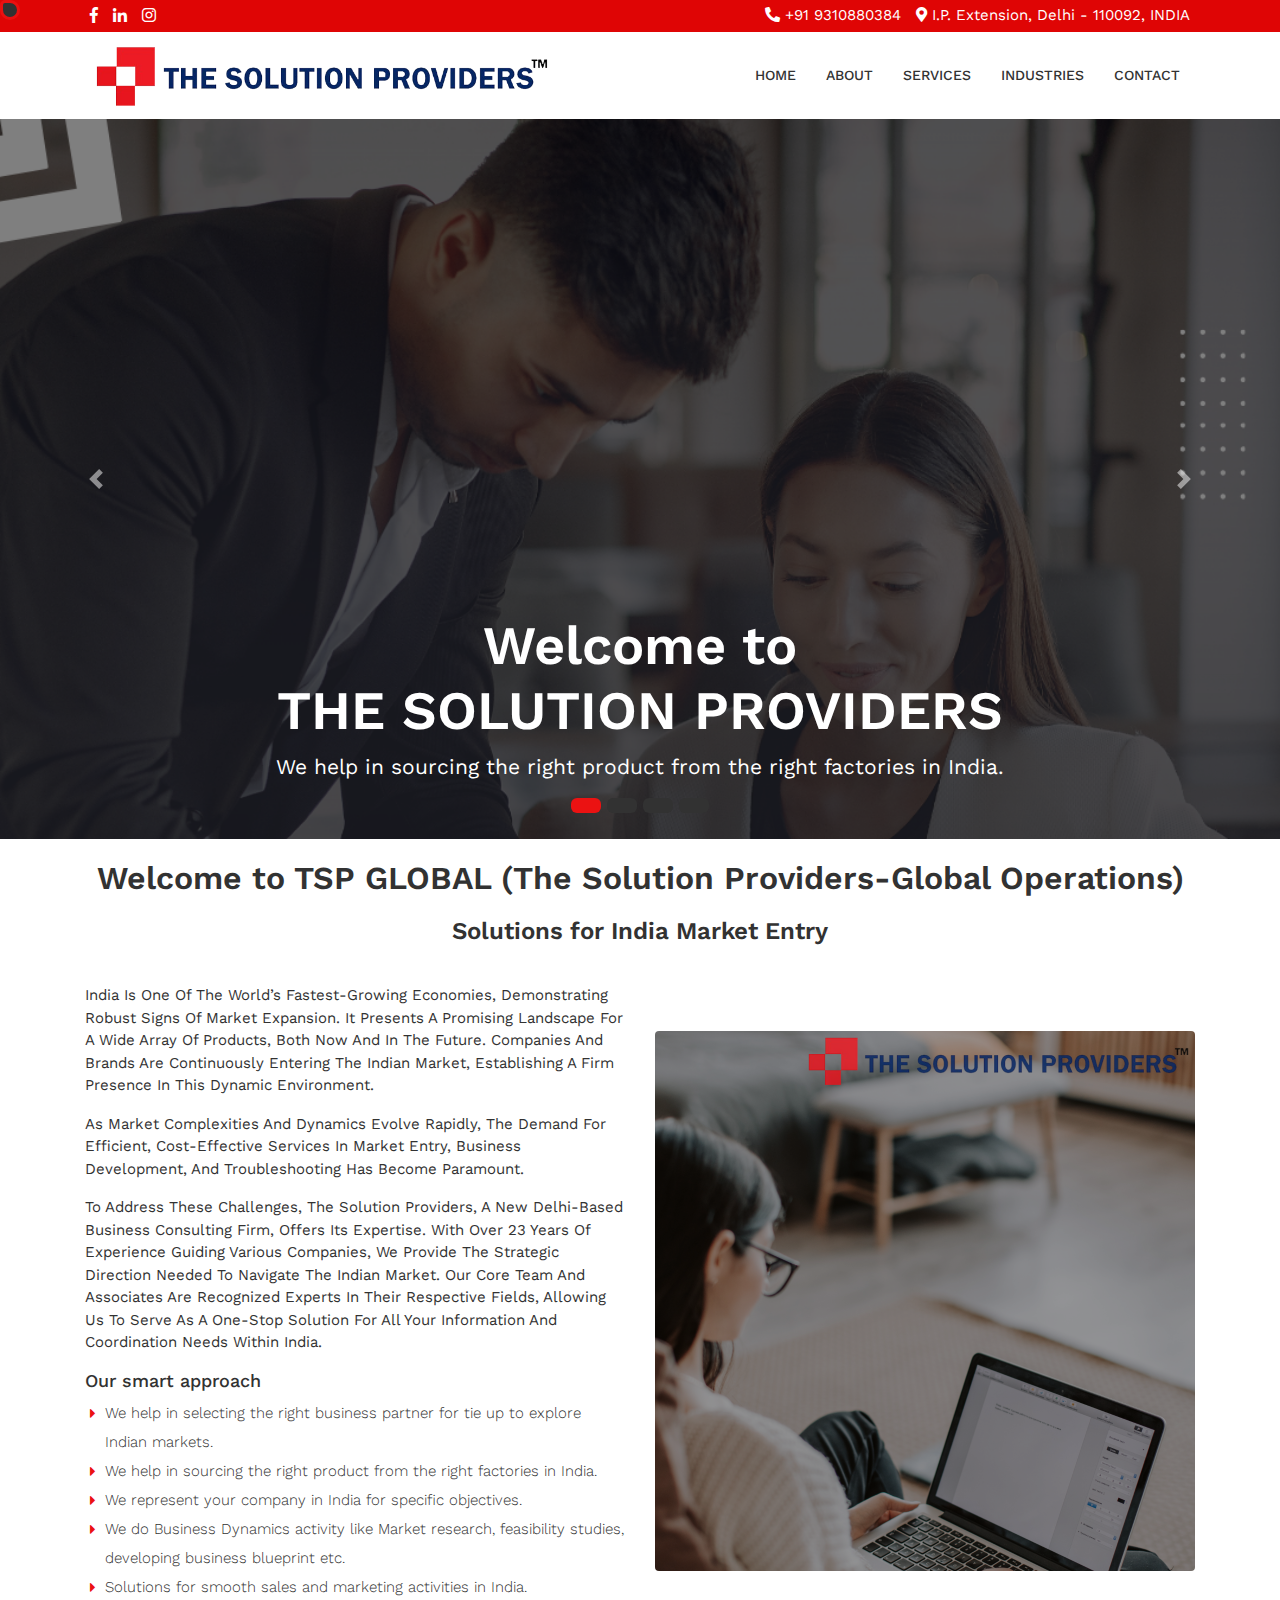
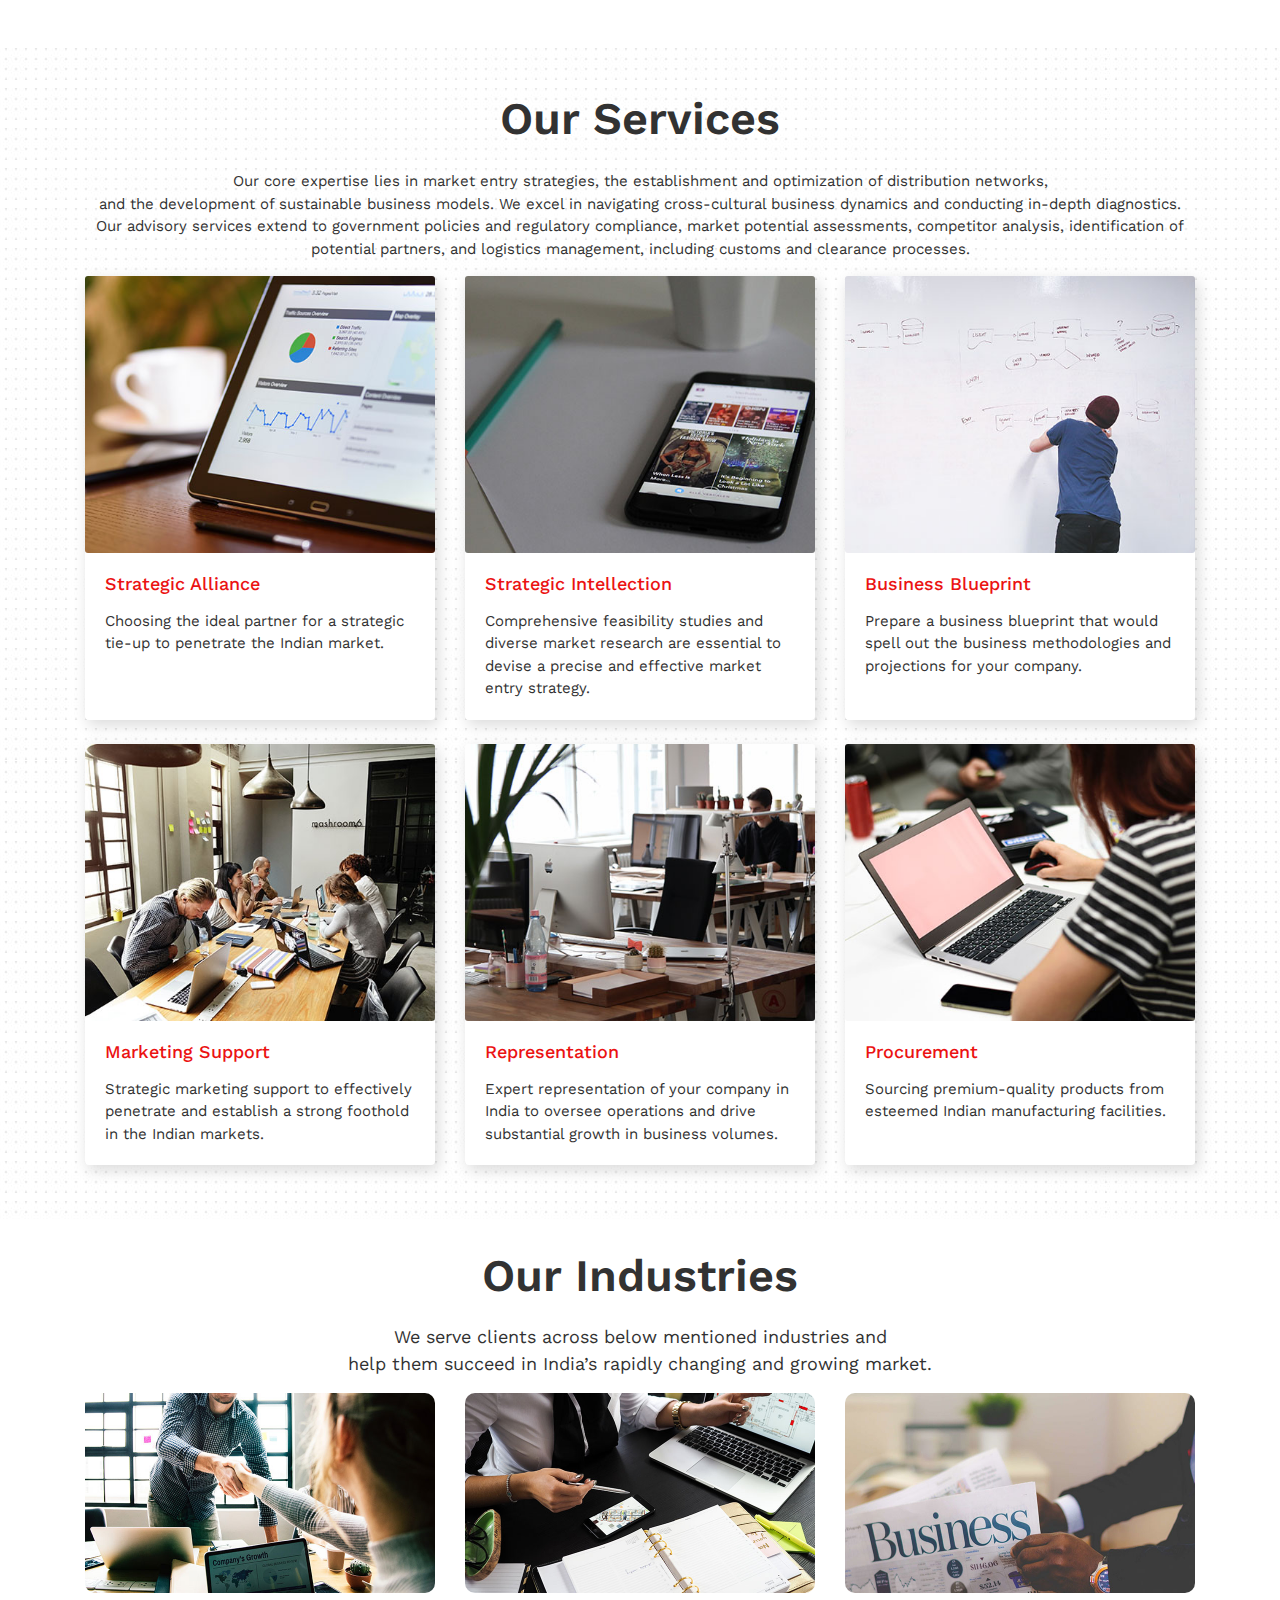
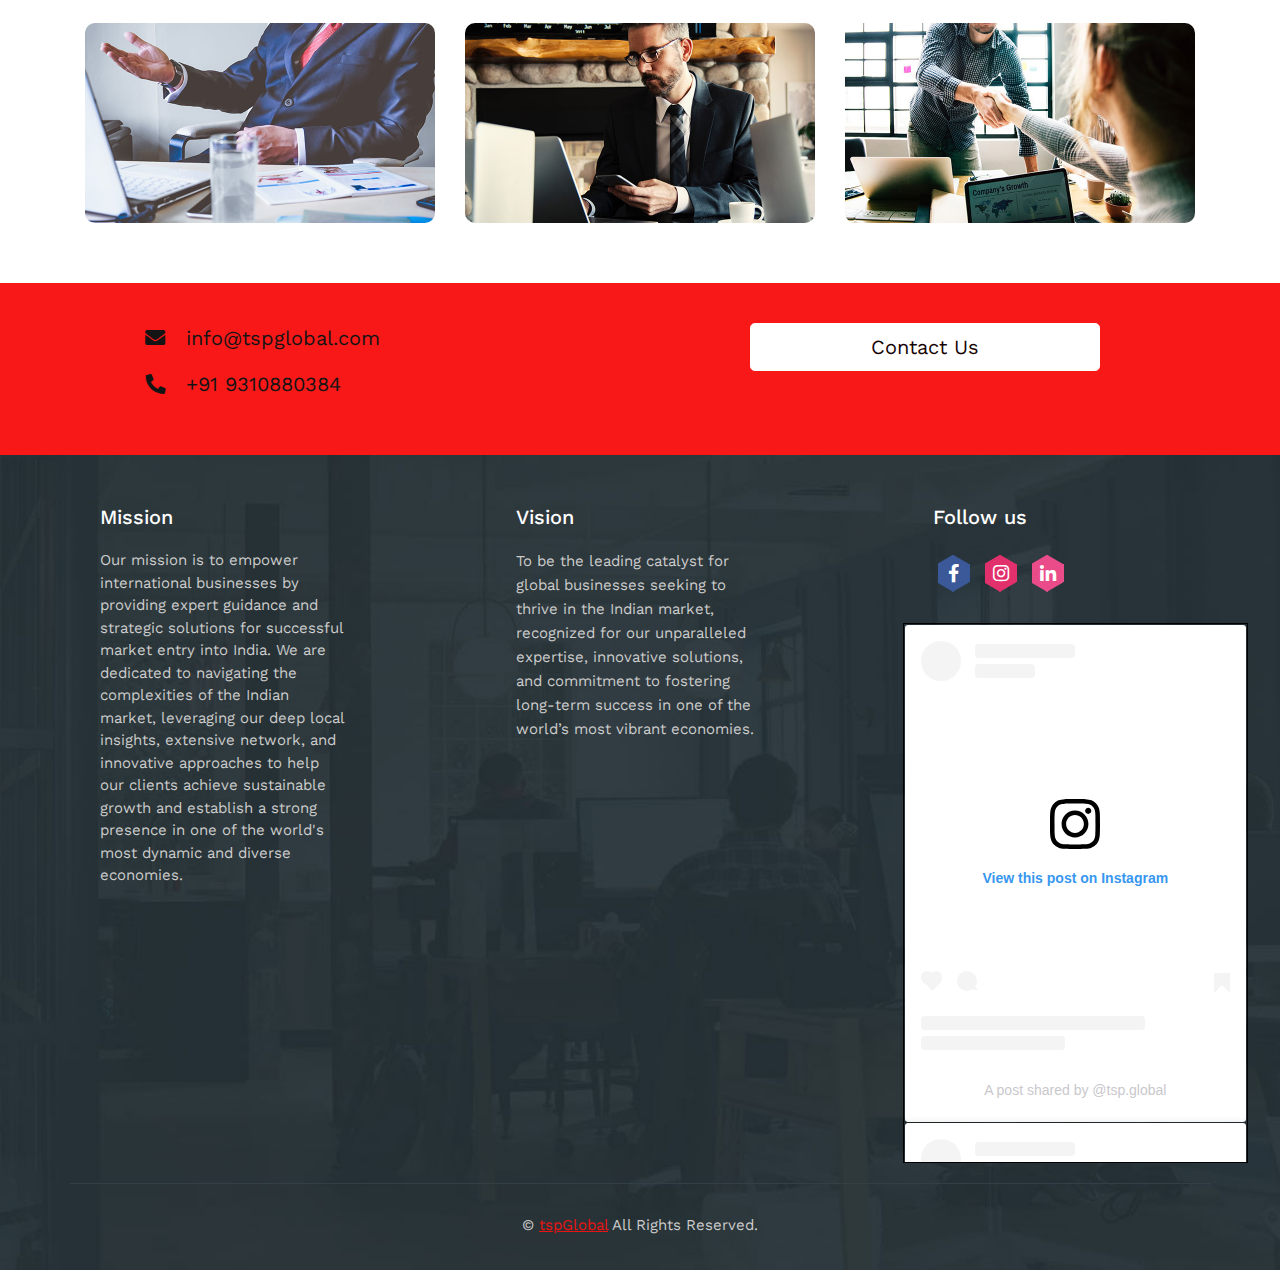
<file: index.html>
<!DOCTYPE html>
<html lang="en">

<head>
	<meta charset="utf-8">
	<meta name="viewport" content="width=device-width, initial-scale=1, shrink-to-fit=no">
	<title> tspglobal </title>
	<link rel="icon" type="image/png" href="images\Logo 1.png">
	<link href="vendor/bootstrap/js/bootstrap.min.css" rel="stylesheet">
	<!-- Fontawesome CSS -->
	<link href="css/all.css" rel="stylesheet">
	<!-- Owl Carousel CSS -->
	<link href="css/owl.carousel.min.css" rel="stylesheet">
	<!-- Owl Carousel CSS -->
	<link href="css/style.css" rel="stylesheet">
</head>

<body>
	<div class="wrapper-main">
		<!-- Top Bar -->
		<div class="top-bar">
			<div class="container">
				<div class="row">
					<div class="col-lg-6">
						<div class="social-media">
							<ul>
								<li><a target="_blank" href="https://www.facebook.com/tspglobal"><i
											class="fab fa-facebook-f"></i></a></li>
								<li><a target="_blank"
										href="https://www.linkedin.com/in/deepak-khandelwal-?utm_source=share&utm_campaign=share_via&utm_content=profile&utm_medium=ios_app"><i
											class="fab fa-linkedin-in"></i></a></li>
								<li><a target="_blank" href="https://www.instagram.com/tsp.global"><i
											class="fab fa-instagram"></i></a></li>
							</ul>
						</div>
					</div>
					<div class="col-lg-6">
						<div class="contact-details">
							<ul>
								<li><i class="fas fa-phone fa-rotate-90"></i> +91 9310880384</li>
								<li><i class="fas fa-map-marker-alt"></i> I.P. Extension, Delhi - 110092, INDIA</li>
							</ul>
						</div>
					</div>
				</div>
			</div>
		</div>
		<!-- Navigation -->
		<nav class="navbar navbar-expand-lg navbar-dark bg-light top-nav">
			<div class="container">
				<a class="navbar-brand" href="index.html">
					<img width="470px" src="logo1-removebg-preview.png" alt="logo" />
				</a>
				<button class="navbar-toggler navbar-toggler-right" type="button" data-toggle="collapse"
					data-target="#navbarResponsive" aria-controls="navbarResponsive" aria-expanded="false"
					aria-label="Toggle navigation">
					<span class="fas fa-bars"></span>
				</button>
				<div class="collapse navbar-collapse" id="navbarResponsive">
					<ul class="navbar-nav ml-auto">
						<li class="nav-item">
							<a class="nav-link" href="index.html">Home</a>
						</li>
						<li class="nav-item">
							<a class="nav-link" href="#about">About</a>
						</li>
						<li class="nav-item">
							<a class="nav-link" href="#services">Services</a>
						</li>
						<li class="nav-item dropdown">
							<a class="nav-link" href="#portfolio">Industries</a>
						</li>
						<li class="nav-item">
							<a class="nav-link" href="#contact">Contact</a>
						</li>
					</ul>
				</div>
			</div>
		</nav>

		<header class="slider-main">
			<div id="carouselExampleIndicators" class="carousel slide carousel-fade" data-ride="carousel">
				<ol class="carousel-indicators">
					<li data-target="#carouselExampleIndicators" data-slide-to="0" class="active"></li>
					<li data-target="#carouselExampleIndicators" data-slide-to="1"></li>
					<li data-target="#carouselExampleIndicators" data-slide-to="2"></li>
					<li data-target="#carouselExampleIndicators" data-slide-to="3"></li>
				</ol>
				<div class="carousel-inner" role="listbox">
					<!-- Slide One - Set the background image for this slide in the line below -->
					<div class="carousel-item active" style="background-image: url('1.png')">
						<div class="carousel-caption d-md-block">
							<h3>Welcome to <br>THE SOLUTION PROVIDERS</h3>
							<p>We help in sourcing the right product from the right factories in India.</p>
						</div>
					</div>
					<!-- Slide Two - Set the background image for this slide in the line below -->
					<div class="carousel-item"
						style="background-image: url('good business social media template (1).png')">
						<div class="carousel-caption d-md-block">
							<h3>Welcome to <br>THE SOLUTION PROVIDERS</h3>
							<p>We help in selecting the right business partner /importer for tie up to explore Indian
								markets.</p>
						</div>
					</div>
					<div class="carousel-item" style="background-image: url('./images/sales.jpg')">
						<div class="carousel-caption d-md-block">
							<h3>Welcome to <br>THE SOLUTION PROVIDERS</h3>
							<p>Solutions for smooth sales and marketing activities in India.</p>
						</div>
					</div>
					<!-- Slide Three - Set the background image for this slide in the line below -->
					<div class="carousel-item" style="background-image: url('images/slider-03.jpg') ">
						<div class="carousel-caption d-md-block">
							<h3>Welcome to <br>THE SOLUTION PROVIDERS</h3>
							<p>We represent your company in India for specific objectives.</p>
						</div>
					</div>
				</div>
				<a class="carousel-control-prev" href="#carouselExampleIndicators" role="button" data-slide="prev">
					<span class="carousel-control-prev-icon" aria-hidden="true"></span>
					<span class="sr-only">Previous</span>
				</a>
				<a class="carousel-control-next" href="#carouselExampleIndicators" role="button" data-slide="next">
					<span class="carousel-control-next-icon" aria-hidden="true"></span>
					<span class="sr-only">Next</span>
				</a>
			</div>
		</header>

		<!-- Page Content -->
		<div class="container" id="about">
			<!-- About Section -->
			<div class="heading-center">
							<h2>Welcome to TSP GLOBAL (The Solution Providers-Global Operations) </h2>
							<h4>Solutions for India Market Entry</h4>
						</div>
			<div class="about-main">
				<div class="row">
					<div class="col-lg-6">
						<p>India is one of the world’s fastest-growing economies, demonstrating robust signs of market
							expansion. It presents a promising landscape for a wide array of products, both now and in
							the future. Companies and brands are continuously entering the Indian market, establishing a
							firm presence in this dynamic environment.</p>
						<p>As market complexities and dynamics evolve rapidly, the demand for efficient, cost-effective
							services in market entry, business development, and troubleshooting has become paramount.
						</p>
						<p>To address these challenges, The Solution Providers, a New Delhi-based business consulting
							firm, offers its expertise. With over 23 years of experience guiding various companies, we
							provide the strategic direction needed to navigate the Indian market. Our core team and
							associates are recognized experts in their respective fields, allowing us to serve as a
							one-stop solution for all your information and coordination needs within India.</p>
						<h5>Our smart approach</h5>
						<ul>
							<li>We help in selecting the right business partner for tie up to explore Indian markets.
							</li>
							<li>We help in sourcing the right product from the right factories in India.</li>
							<li>We represent your company in India for specific objectives.</li>
							<li>We do Business Dynamics activity like Market research, feasibility studies, developing
								business blueprint etc.</li>
							<li>Solutions for smooth sales and marketing activities in India.</li>
						</ul>
					</div>
					<div class="col-lg-6 d-flex flex-column justify-content-center">
						<img class="img-fluid rounded" src="aboutsection.png" alt="" />
					</div>
				</div>
				<!-- /.row -->
			</div>
		</div>
		<div class="services-bar" id="services">
			<div class="container">
				<h1 class="py-4">Our Services </h1>
				<p style="text-align: center;">Our core expertise lies in market entry strategies, the establishment and
					optimization of distribution networks,<br> and the development of sustainable business models. We
					excel in navigating cross-cultural business dynamics and conducting in-depth diagnostics.<br> Our
					advisory services extend to government policies and regulatory compliance, market potential
					assessments, competitor analysis, identification of potential partners, and logistics management,
					including customs and clearance processes.</p>
				<!-- Services Section -->
				<div class="row">
					<div class="col-lg-4 mb-4">
						<div class="card h-100">
							<div class="card-img">
								<img class="img-fluid" src="images/services-img-01.jpg" alt="" />
							</div>
							<div class="card-body">
								<h4 class="card-header"> Strategic Alliance </h4>
								<p class="card-text">Choosing the ideal partner for a strategic tie-up to penetrate the
									Indian market.</p>
							</div>
						</div>
					</div>
					<div class="col-lg-4 mb-4">
						<div class="card h-100">
							<div class="card-img">
								<img class="img-fluid" src="images/services-img-02.jpg" alt="" />
							</div>
							<div class="card-body">
								<h4 class="card-header"> Strategic Intellection </h4>
								<p class="card-text">Comprehensive feasibility studies and diverse market research are
									essential to devise a precise and effective market entry strategy.</p>
							</div>
						</div>
					</div>
					<div class="col-lg-4 mb-4">
						<div class="card h-100">
							<div class="card-img">
								<img class="img-fluid" src="images/services-img-03.jpg" alt="" />
							</div>
							<div class="card-body">
								<h4 class="card-header"> Business Blueprint </h4>
								<p class="card-text">Prepare a business blueprint that would spell out the business
									methodologies and projections for your company.</p>
							</div>
						</div>
					</div>
					<div class="col-lg-4 mb-4">
						<div class="card h-100">
							<div class="card-img">
								<img class="img-fluid" src="images/services-img-04.jpg" alt="" />
							</div>
							<div class="card-body">
								<h4 class="card-header">Marketing Support</h4>
								<p class="card-text">Strategic marketing support to effectively penetrate and establish
									a strong foothold in the Indian markets.</p>
							</div>
						</div>
					</div>
					<div class="col-lg-4 mb-4">
						<div class="card h-100">
							<div class="card-img">
								<img class="img-fluid" src="images/services-img-05.jpg" alt="" />
							</div>
							<div class="card-body">
								<h4 class="card-header"> Representation </h4>
								<p class="card-text">Expert representation of your company in India to oversee
									operations and drive substantial growth in business volumes.</p>
							</div>
						</div>
					</div>
					<div class="col-lg-4 mb-4">
						<div class="card h-100">
							<div class="card-img">
								<img class="img-fluid" src="images/services-img-06.jpg" alt="" />
							</div>
							<div class="card-body">
								<h4 class="card-header"> Procurement </h4>
								<p class="card-text">Sourcing premium-quality products from esteemed Indian
									manufacturing facilities.</p>
							</div>
						</div>
					</div>
				</div>
				<!-- /.row -->
			</div>
		</div>
		<section id="portfolio">
			<div class="container">
				<!-- Portfolio Section -->
				<div class="portfolio-main">
					<h2>Our Industries</h2>
					<p style="text-align: center; font-size:larger">We serve clients across below mentioned industries
						and <br> help them succeed in India’s rapidly changing and growing market.</p>
					<div id="projects" class="projects-main row">
						<div class="col-lg-4 col-sm-6 pro-item portfolio-item financial">
							<div class="card h-100">
								<div class="card-img">
									<a>
										<img class="card-img-top" src="images/portfolio-img-01.jpg" alt="" />
										<div class="overlay"><i class="fas fa-arrows-alt"></i></div>
									</a>
								</div>
								<div class="card-body">
									<h4 class="card-title">
										<a href="#">Retail and Consumer Goods</a>
									</h4>
								</div>
							</div>
						</div>
						<div class="col-lg-4 col-sm-6 pro-item portfolio-item business academic">
							<div class="card h-100">
								<div class="card-img">
									<a>
										<img class="card-img-top" src="images/portfolio-img-02.jpg" alt="" />
										<div class="overlay"><i class="fas fa-arrows-alt"></i></div>
									</a>
								</div>
								<div class="card-body">
									<h4 class="card-title">
										<a href="#">Manufacturing and Industrial Goods</a>
									</h4>
								</div>
							</div>
						</div>
						<div class="col-lg-4 col-sm-6 pro-item portfolio-item travel">
							<div class="card h-100">
								<div class="card-img">
									<a>
										<img class="card-img-top" src="images/portfolio-img-03.jpg" alt="" />
										<div class="overlay"><i class="fas fa-arrows-alt"></i></div>
									</a>
								</div>
								<div class="card-body">
									<h4 class="card-title">
										<a href="#">Healthcare and Pharmaceuticals</a>
									</h4>
								</div>
							</div>
						</div>
						<div class="col-lg-4 col-sm-6 pro-item portfolio-item business">
							<div class="card h-100">
								<div class="card-img">
									<a>
										<img class="card-img-top" src="images/portfolio-img-04.jpg" alt="" />
										<div class="overlay"><i class="fas fa-arrows-alt"></i></div>
									</a>
								</div>
								<div class="card-body">
									<h4 class="card-title">
										<a href="#">Education and Training</a>
									</h4>
								</div>
							</div>
						</div>
						<div class="col-lg-4 col-sm-6 pro-item portfolio-item travel">
							<div class="card h-100">
								<div class="card-img">
									<a>
										<img class="card-img-top" src="images/portfolio-img-05.jpg" alt="" />
										<div class="overlay"><i class="fas fa-arrows-alt"></i></div>
									</a>
								</div>
								<div class="card-body">
									<h4 class="card-title">
										<a href="#">Technology and Software</a>
									</h4>
								</div>
							</div>
						</div>
						<div class="col-lg-4 col-sm-6 pro-item portfolio-item financial academic">
							<div class="card h-100">
								<div class="card-img">
									<a>
										<img class="card-img-top" src="images/portfolio-img-01.jpg" alt="" />
										<div class="overlay"><i class="fas fa-arrows-alt"></i></div>
									</a>
								</div>
								<div class="card-body">
									<h4 class="card-title">
										<a href="#">Agricultural and Food Processing</a>
									</h4>
								</div>
							</div>
						</div>
					</div>
					<!-- /.row -->
				</div>
			</div>
		</section>
		<!-- Contact Us -->
		<div class="touch-line" id="contact">
			<div class="container">
				<div class="row">
					<div class="col-md-7">
						<p><i class="fa fa-envelope" aria-hidden="true"></i> &nbsp; info@tspglobal.com</p>
						<p><i class="fas fa-phone fa-rotate-90"></i> &nbsp; +91 9310880384</p>
					</div>
					<div class="col-md-4">
						<a class="btn btn-lg btn-secondary btn-block" href="#"> Contact Us </a>
					</div>
				</div>
			</div>
		</div>

		<!-- /.container -->
		<!--footer starts from here-->
		<footer class="footer">
			<div class="container bottom_border">
				<div class="row" style="margin: 0; justify-content:space-between">
					<div class="col-lg-3 col-md-6 col-sm-6 col">
						<h5 class="headin5_amrc col_white_amrc pt2">Mission</h5>
						<!--headin5_amrc-->
						<p class="mb10">Our mission is to empower international businesses by providing expert guidance
							and strategic solutions for successful market entry into India. We are dedicated to
							navigating the complexities of the Indian market, leveraging our deep local insights,
							extensive network, and innovative approaches to help our clients achieve sustainable growth
							and establish a strong presence in one of the world's most dynamic and diverse economies.
						</p>
					</div>
					<div class="col-lg-3 col-md-6 col-sm-6 ">
						<div class="news-box">
							<h5 class="headin5_amrc col_white_amrc pt2">Vision</h5>
							<p>To be the leading catalyst for global businesses seeking to thrive in the Indian market,
								recognized for our unparalleled expertise, innovative solutions, and commitment to
								fostering long-term success in one of the world’s most vibrant economies.</p>
						</div>
					</div>
					<div class="col-lg-3 col-md-6 col-sm-6 col">
						<h5 class="headin5_amrc col_white_amrc pt2">Follow us</h5>
						<!--headin5_amrc ends here-->
						<ul class="footer-social">
							<li><a class="facebook hb-xs-margin" target="_blank"
									href="https://www.facebook.com/tspglobal"><span class="hb hb-xs spin hb-facebook"><i
											class="fab fa-facebook-f"></i></span></a></li>
							<li><a class="instagram hb-xs-margin" target="_blank"
									href="https://www.instagram.com/tsp.global"><span
										class="hb hb-xs spin hb-instagram"><i class="fab fa-instagram"></i></span></a>
							</li>
							<li><a class="dribbble hb-xs-margin" target="_blank"
									href="https://www.linkedin.com/in/deepak-khandelwal-?utm_source=share&utm_campaign=share_via&utm_content=profile&utm_medium=ios_app"><span
										class="hb hb-xs spin hb-dribbble"><i class="fab fa-linkedin-in"></i></span></a>
							</li>
						</ul>
						<!--footer_ul2_amrc ends here-->
						<div class="container-scroll">
							<div class="logo1">
								<blockquote class="instagram-media" data-instgrm-captioned
									data-instgrm-permalink="https://www.instagram.com/p/CYWP4HlOPSu/?utm_source=ig_embed&amp;utm_campaign=loading"
									data-instgrm-version="14"
									style=" background:#FFF; border:0; border-radius:3px; box-shadow:0 0 1px 0 rgba(0,0,0,0.5),0 1px 10px 0 rgba(0,0,0,0.15); margin: 1px; max-width:540px; min-width:326px; padding:0; width:99.375%; width:-webkit-calc(100% - 2px); width:calc(100% - 2px);">
									<div style="padding:16px;"> <a
											href="https://www.instagram.com/p/CYWP4HlOPSu/?utm_source=ig_embed&amp;utm_campaign=loading"
											style=" background:#FFFFFF; line-height:0; padding:0 0; text-align:center; text-decoration:none; width:100%;"
											target="_blank">
											<div style=" display: flex; flex-direction: row; align-items: center;">
												<div
													style="background-color: #F4F4F4; border-radius: 50%; flex-grow: 0; height: 40px; margin-right: 14px; width: 40px;">
												</div>
												<div
													style="display: flex; flex-direction: column; flex-grow: 1; justify-content: center;">
													<div
														style=" background-color: #F4F4F4; border-radius: 4px; flex-grow: 0; height: 14px; margin-bottom: 6px; width: 100px;">
													</div>
													<div
														style=" background-color: #F4F4F4; border-radius: 4px; flex-grow: 0; height: 14px; width: 60px;">
													</div>
												</div>
											</div>
											<div style="padding: 19% 0;"></div>
											<div style="display:block; height:50px; margin:0 auto 12px; width:50px;">
												<svg width="50px" height="50px" viewBox="0 0 60 60" version="1.1"
													xmlns="https://www.w3.org/2000/svg"
													xmlns:xlink="https://www.w3.org/1999/xlink">
													<g stroke="none" stroke-width="1" fill="none" fill-rule="evenodd">
														<g transform="translate(-511.000000, -20.000000)"
															fill="#000000">
															<g>
																<path
																	d="M556.869,30.41 C554.814,30.41 553.148,32.076 553.148,34.131 C553.148,36.186 554.814,37.852 556.869,37.852 C558.924,37.852 560.59,36.186 560.59,34.131 C560.59,32.076 558.924,30.41 556.869,30.41 M541,60.657 C535.114,60.657 530.342,55.887 530.342,50 C530.342,44.114 535.114,39.342 541,39.342 C546.887,39.342 551.658,44.114 551.658,50 C551.658,55.887 546.887,60.657 541,60.657 M541,33.886 C532.1,33.886 524.886,41.1 524.886,50 C524.886,58.899 532.1,66.113 541,66.113 C549.9,66.113 557.115,58.899 557.115,50 C557.115,41.1 549.9,33.886 541,33.886 M565.378,62.101 C565.244,65.022 564.756,66.606 564.346,67.663 C563.803,69.06 563.154,70.057 562.106,71.106 C561.058,72.155 560.06,72.803 558.662,73.347 C557.607,73.757 556.021,74.244 553.102,74.378 C549.944,74.521 548.997,74.552 541,74.552 C533.003,74.552 532.056,74.521 528.898,74.378 C525.979,74.244 524.393,73.757 523.338,73.347 C521.94,72.803 520.942,72.155 519.894,71.106 C518.846,70.057 518.197,69.06 517.654,67.663 C517.244,66.606 516.755,65.022 516.623,62.101 C516.479,58.943 516.448,57.996 516.448,50 C516.448,42.003 516.479,41.056 516.623,37.899 C516.755,34.978 517.244,33.391 517.654,32.338 C518.197,30.938 518.846,29.942 519.894,28.894 C520.942,27.846 521.94,27.196 523.338,26.654 C524.393,26.244 525.979,25.756 528.898,25.623 C532.057,25.479 533.004,25.448 541,25.448 C548.997,25.448 549.943,25.479 553.102,25.623 C556.021,25.756 557.607,26.244 558.662,26.654 C560.06,27.196 561.058,27.846 562.106,28.894 C563.154,29.942 563.803,30.938 564.346,32.338 C564.756,33.391 565.244,34.978 565.378,37.899 C565.522,41.056 565.552,42.003 565.552,50 C565.552,57.996 565.522,58.943 565.378,62.101 M570.82,37.631 C570.674,34.438 570.167,32.258 569.425,30.349 C568.659,28.377 567.633,26.702 565.965,25.035 C564.297,23.368 562.623,22.342 560.652,21.575 C558.743,20.834 556.562,20.326 553.369,20.18 C550.169,20.033 549.148,20 541,20 C532.853,20 531.831,20.033 528.631,20.18 C525.438,20.326 523.257,20.834 521.349,21.575 C519.376,22.342 517.703,23.368 516.035,25.035 C514.368,26.702 513.342,28.377 512.574,30.349 C511.834,32.258 511.326,34.438 511.181,37.631 C511.035,40.831 511,41.851 511,50 C511,58.147 511.035,59.17 511.181,62.369 C511.326,65.562 511.834,67.743 512.574,69.651 C513.342,71.625 514.368,73.296 516.035,74.965 C517.703,76.634 519.376,77.658 521.349,78.425 C523.257,79.167 525.438,79.673 528.631,79.82 C531.831,79.965 532.853,80.001 541,80.001 C549.148,80.001 550.169,79.965 553.369,79.82 C556.562,79.673 558.743,79.167 560.652,78.425 C562.623,77.658 564.297,76.634 565.965,74.965 C567.633,73.296 568.659,71.625 569.425,69.651 C570.167,67.743 570.674,65.562 570.82,62.369 C570.966,59.17 571,58.147 571,50 C571,41.851 570.966,40.831 570.82,37.631">
																</path>
															</g>
														</g>
													</g>
												</svg>
											</div>
											<div style="padding-top: 8px;">
												<div
													style=" color:#3897f0; font-family:Arial,sans-serif; font-size:14px; font-style:normal; font-weight:550; line-height:18px;">
													View this post on Instagram</div>
											</div>
											<div style="padding: 12.5% 0;"></div>
											<div
												style="display: flex; flex-direction: row; margin-bottom: 14px; align-items: center;">
												<div>
													<div
														style="background-color: #F4F4F4; border-radius: 50%; height: 12.5px; width: 12.5px; transform: translateX(0px) translateY(7px);">
													</div>
													<div
														style="background-color: #F4F4F4; height: 12.5px; transform: rotate(-45deg) translateX(3px) translateY(1px); width: 12.5px; flex-grow: 0; margin-right: 14px; margin-left: 2px;">
													</div>
													<div
														style="background-color: #F4F4F4; border-radius: 50%; height: 12.5px; width: 12.5px; transform: translateX(9px) translateY(-18px);">
													</div>
												</div>
												<div style="margin-left: 8px;">
													<div
														style=" background-color: #F4F4F4; border-radius: 50%; flex-grow: 0; height: 20px; width: 20px;">
													</div>
													<div
														style=" width: 0; height: 0; border-top: 2px solid transparent; border-left: 6px solid #f4f4f4; border-bottom: 2px solid transparent; transform: translateX(16px) translateY(-4px) rotate(30deg)">
													</div>
												</div>
												<div style="margin-left: auto;">
													<div
														style=" width: 0px; border-top: 8px solid #F4F4F4; border-right: 8px solid transparent; transform: translateY(16px);">
													</div>
													<div
														style=" background-color: #F4F4F4; flex-grow: 0; height: 12px; width: 16px; transform: translateY(-4px);">
													</div>
													<div
														style=" width: 0; height: 0; border-top: 8px solid #F4F4F4; border-left: 8px solid transparent; transform: translateY(-4px) translateX(8px);">
													</div>
												</div>
											</div>
											<div
												style="display: flex; flex-direction: column; flex-grow: 1; justify-content: center; margin-bottom: 24px;">
												<div
													style=" background-color: #F4F4F4; border-radius: 4px; flex-grow: 0; height: 14px; margin-bottom: 6px; width: 224px;">
												</div>
												<div
													style=" background-color: #F4F4F4; border-radius: 4px; flex-grow: 0; height: 14px; width: 144px;">
												</div>
											</div>
										</a>
										<p
											style=" color:#c9c8cd; font-family:Arial,sans-serif; font-size:14px; line-height:17px; margin-bottom:0; margin-top:8px; overflow:hidden; padding:8px 0 7px; text-align:center; text-overflow:ellipsis; white-space:nowrap;">
											<a href="https://www.instagram.com/p/CYWP4HlOPSu/?utm_source=ig_embed&amp;utm_campaign=loading"
												style=" color:#c9c8cd; font-family:Arial,sans-serif; font-size:14px; font-style:normal; font-weight:normal; line-height:17px; text-decoration:none;"
												target="_blank">A post shared by @tsp.global</a>
										</p>
									</div>
								</blockquote>
								<blockquote class="instagram-media" data-instgrm-captioned
									data-instgrm-permalink="https://www.instagram.com/p/CYWHZLzF-9X/?utm_source=ig_embed&amp;utm_campaign=loading"
									data-instgrm-version="14"
									style=" background:#FFF; border:0; border-radius:3px; box-shadow:0 0 1px 0 rgba(0,0,0,0.5),0 1px 10px 0 rgba(0,0,0,0.15); margin: 1px; max-width:540px; min-width:326px; padding:0; width:99.375%; width:-webkit-calc(100% - 2px); width:calc(100% - 2px);">
									<div style="padding:16px;"> <a
											href="https://www.instagram.com/p/CYWHZLzF-9X/?utm_source=ig_embed&amp;utm_campaign=loading"
											style=" background:#FFFFFF; line-height:0; padding:0 0; text-align:center; text-decoration:none; width:100%;"
											target="_blank">
											<div style=" display: flex; flex-direction: row; align-items: center;">
												<div
													style="background-color: #F4F4F4; border-radius: 50%; flex-grow: 0; height: 40px; margin-right: 14px; width: 40px;">
												</div>
												<div
													style="display: flex; flex-direction: column; flex-grow: 1; justify-content: center;">
													<div
														style=" background-color: #F4F4F4; border-radius: 4px; flex-grow: 0; height: 14px; margin-bottom: 6px; width: 100px;">
													</div>
													<div
														style=" background-color: #F4F4F4; border-radius: 4px; flex-grow: 0; height: 14px; width: 60px;">
													</div>
												</div>
											</div>
											<div style="padding: 19% 0;"></div>
											<div style="display:block; height:50px; margin:0 auto 12px; width:50px;">
												<svg width="50px" height="50px" viewBox="0 0 60 60" version="1.1"
													xmlns="https://www.w3.org/2000/svg"
													xmlns:xlink="https://www.w3.org/1999/xlink">
													<g stroke="none" stroke-width="1" fill="none" fill-rule="evenodd">
														<g transform="translate(-511.000000, -20.000000)"
															fill="#000000">
															<g>
																<path
																	d="M556.869,30.41 C554.814,30.41 553.148,32.076 553.148,34.131 C553.148,36.186 554.814,37.852 556.869,37.852 C558.924,37.852 560.59,36.186 560.59,34.131 C560.59,32.076 558.924,30.41 556.869,30.41 M541,60.657 C535.114,60.657 530.342,55.887 530.342,50 C530.342,44.114 535.114,39.342 541,39.342 C546.887,39.342 551.658,44.114 551.658,50 C551.658,55.887 546.887,60.657 541,60.657 M541,33.886 C532.1,33.886 524.886,41.1 524.886,50 C524.886,58.899 532.1,66.113 541,66.113 C549.9,66.113 557.115,58.899 557.115,50 C557.115,41.1 549.9,33.886 541,33.886 M565.378,62.101 C565.244,65.022 564.756,66.606 564.346,67.663 C563.803,69.06 563.154,70.057 562.106,71.106 C561.058,72.155 560.06,72.803 558.662,73.347 C557.607,73.757 556.021,74.244 553.102,74.378 C549.944,74.521 548.997,74.552 541,74.552 C533.003,74.552 532.056,74.521 528.898,74.378 C525.979,74.244 524.393,73.757 523.338,73.347 C521.94,72.803 520.942,72.155 519.894,71.106 C518.846,70.057 518.197,69.06 517.654,67.663 C517.244,66.606 516.755,65.022 516.623,62.101 C516.479,58.943 516.448,57.996 516.448,50 C516.448,42.003 516.479,41.056 516.623,37.899 C516.755,34.978 517.244,33.391 517.654,32.338 C518.197,30.938 518.846,29.942 519.894,28.894 C520.942,27.846 521.94,27.196 523.338,26.654 C524.393,26.244 525.979,25.756 528.898,25.623 C532.057,25.479 533.004,25.448 541,25.448 C548.997,25.448 549.943,25.479 553.102,25.623 C556.021,25.756 557.607,26.244 558.662,26.654 C560.06,27.196 561.058,27.846 562.106,28.894 C563.154,29.942 563.803,30.938 564.346,32.338 C564.756,33.391 565.244,34.978 565.378,37.899 C565.522,41.056 565.552,42.003 565.552,50 C565.552,57.996 565.522,58.943 565.378,62.101 M570.82,37.631 C570.674,34.438 570.167,32.258 569.425,30.349 C568.659,28.377 567.633,26.702 565.965,25.035 C564.297,23.368 562.623,22.342 560.652,21.575 C558.743,20.834 556.562,20.326 553.369,20.18 C550.169,20.033 549.148,20 541,20 C532.853,20 531.831,20.033 528.631,20.18 C525.438,20.326 523.257,20.834 521.349,21.575 C519.376,22.342 517.703,23.368 516.035,25.035 C514.368,26.702 513.342,28.377 512.574,30.349 C511.834,32.258 511.326,34.438 511.181,37.631 C511.035,40.831 511,41.851 511,50 C511,58.147 511.035,59.17 511.181,62.369 C511.326,65.562 511.834,67.743 512.574,69.651 C513.342,71.625 514.368,73.296 516.035,74.965 C517.703,76.634 519.376,77.658 521.349,78.425 C523.257,79.167 525.438,79.673 528.631,79.82 C531.831,79.965 532.853,80.001 541,80.001 C549.148,80.001 550.169,79.965 553.369,79.82 C556.562,79.673 558.743,79.167 560.652,78.425 C562.623,77.658 564.297,76.634 565.965,74.965 C567.633,73.296 568.659,71.625 569.425,69.651 C570.167,67.743 570.674,65.562 570.82,62.369 C570.966,59.17 571,58.147 571,50 C571,41.851 570.966,40.831 570.82,37.631">
																</path>
															</g>
														</g>
													</g>
												</svg></div>
											<div style="padding-top: 8px;">
												<div
													style=" color:#3897f0; font-family:Arial,sans-serif; font-size:14px; font-style:normal; font-weight:550; line-height:18px;">
													View this post on Instagram</div>
											</div>
											<div style="padding: 12.5% 0;"></div>
											<div
												style="display: flex; flex-direction: row; margin-bottom: 14px; align-items: center;">
												<div>
													<div
														style="background-color: #F4F4F4; border-radius: 50%; height: 12.5px; width: 12.5px; transform: translateX(0px) translateY(7px);">
													</div>
													<div
														style="background-color: #F4F4F4; height: 12.5px; transform: rotate(-45deg) translateX(3px) translateY(1px); width: 12.5px; flex-grow: 0; margin-right: 14px; margin-left: 2px;">
													</div>
													<div
														style="background-color: #F4F4F4; border-radius: 50%; height: 12.5px; width: 12.5px; transform: translateX(9px) translateY(-18px);">
													</div>
												</div>
												<div style="margin-left: 8px;">
													<div
														style=" background-color: #F4F4F4; border-radius: 50%; flex-grow: 0; height: 20px; width: 20px;">
													</div>
													<div
														style=" width: 0; height: 0; border-top: 2px solid transparent; border-left: 6px solid #f4f4f4; border-bottom: 2px solid transparent; transform: translateX(16px) translateY(-4px) rotate(30deg)">
													</div>
												</div>
												<div style="margin-left: auto;">
													<div
														style=" width: 0px; border-top: 8px solid #F4F4F4; border-right: 8px solid transparent; transform: translateY(16px);">
													</div>
													<div
														style=" background-color: #F4F4F4; flex-grow: 0; height: 12px; width: 16px; transform: translateY(-4px);">
													</div>
													<div
														style=" width: 0; height: 0; border-top: 8px solid #F4F4F4; border-left: 8px solid transparent; transform: translateY(-4px) translateX(8px);">
													</div>
												</div>
											</div>
											<div
												style="display: flex; flex-direction: column; flex-grow: 1; justify-content: center; margin-bottom: 24px;">
												<div
													style=" background-color: #F4F4F4; border-radius: 4px; flex-grow: 0; height: 14px; margin-bottom: 6px; width: 224px;">
												</div>
												<div
													style=" background-color: #F4F4F4; border-radius: 4px; flex-grow: 0; height: 14px; width: 144px;">
												</div>
											</div>
										</a>
										<p
											style=" color:#c9c8cd; font-family:Arial,sans-serif; font-size:14px; line-height:17px; margin-bottom:0; margin-top:8px; overflow:hidden; padding:8px 0 7px; text-align:center; text-overflow:ellipsis; white-space:nowrap;">
											<a href="https://www.instagram.com/p/CYWHZLzF-9X/?utm_source=ig_embed&amp;utm_campaign=loading"
												style=" color:#c9c8cd; font-family:Arial,sans-serif; font-size:14px; font-style:normal; font-weight:normal; line-height:17px; text-decoration:none;"
												target="_blank">A post shared by @tsp.global</a></p>
									</div>
								</blockquote>
								<script async src="//www.instagram.com/embed.js"></script>
								<script async src="//www.instagram.com/embed.js"></script>
							</div>
						</div>
					</div>
				</div>
			</div>
			<div class="container">
				<p class="copyright text-center">&copy; <a href="#">tspGlobal</a> All Rights Reserved.
				</p>
			</div>
		</footer>
	</div>
	<!-- Bootstrap core JavaScript -->
	<script src="vendor/jquery/jquery.min.js"></script>
	<script src="vendor/bootstrap/js/bootstrap.bundle.min.js"></script>
	<script src="js/owl.carousel.min.js"></script>
	<script src="js/script.js"></script>
</body>

</html>
</file>
<file: css/style.css>
@import url('https://fonts.googleapis.com/css?family=Work+Sans:100,200,300,400,500,600,700,800,900');
 html{
	scroll-behavior: smooth;
 }
body {
  padding: 0px;
  font-family: 'Work Sans', sans-serif;
  font-size: 15px;
  color: #323232;
}

@media (min-width: 992px) {

  body {
    padding-top: 0px;
  }
}

a.btn-primary{
	background-color: #eb1212;
	border-color: #eb1212;
}
a.btn-primary:hover{
	background-color: #323232;
	border-color: #323232;
}
button.btn-primary{
	background-color: #eb1212;
	border-color: #eb1212;
}
button.btn-primary:hover{
	background-color: #323232;
	border-color: #323232;
}

a.btn-secondary{
	background-color: #eb1212;
	border-color: #eb1212;
}
a.btn-secondary:hover{
	background-color: #323232;
	border-color: #323232;
}
button.btn-secondary{
	background-color: #eb1212;
	border-color: #eb1212;
}
button.btn-secondary:hover{
	background-color: #323232;
	border-color: #323232;
}
.mouse-pointer{
	background-color: #323232;
	position: absolute;
	color: white;
	width: 20px;
	height: 20px;
	border: 3px solid #eb1010;
	border-radius: 25px 50px 50px 50px/25px 50px 50px 50px;
	z-index: 999999;
	pointer-events: none;
	-webkit-transition: all 0.1s;
	-moz-transition: all 0.1s;
	-o-transition: all 0.1s;
	-ms-transition: all 0.1s;
	transition: all 0.1s;
}

.top-bar{
	background: rgb(223, 5, 5);
	padding: 4px 0px;
}
.social-media ul{
	list-style: none;
	margin: 0px;
	padding: 0px;
}
.social-media ul li{
	display: inline-block;
	padding: 0px 5px;
}
.social-media ul li a{
	font-size: 16px;
	color: #ffffff;
}
.social-media ul li a:hover{
	color: #323232;
}

.contact-details ul{
	list-style: none;
	margin: 0px;
	padding: 0px;
	float: right;
}
.contact-details ul li{
	display: inline-block;
	padding: 0px 5px;
	color: #ffffff;
}
.wrapper-main{
	position: relative;
	overflow: hidden;
}

.top-nav{
	background-color: #ffffff !important;
}
.navbar-expand-lg.top-nav .navbar-nav .nav-link{
	padding: 10px 15px;
	color: #323232;
	font-size: 14px;
	font-weight: 500;
	text-transform: uppercase;
	position: relative;
}
.navbar-expand-lg.top-nav .navbar-nav .nav-link i{
	font-size: 14px;
	float: right;
	margin-left: 5px;
}
.navbar-expand-lg.top-nav .navbar-nav .nav-link:hover{
	color: #eb1212;
	border-radius: 4.8px;
}
.navbar-expand-lg.top-nav .navbar-nav .nav-link.active{
	color: #141414;
}
.navbar-expand-lg.top-nav .navbar-nav .nav-link.active:before{
	content: "";
	position: absolute;
	width: 40px;
	background: #eb1212;
	height: 5px;
	top: 0px;
	left: 0px;
	border-radius: 6px;
}
.navbar-expand-lg.top-nav .navbar-nav .nav-link.active:after{
	content: "";
	position: absolute;
	width: 40px;
	background: #eb1212;
	height: 5px;
	bottom: 0px;
	right: 0px;
	border-radius: 6px;
}
.navbar-expand-lg.top-nav .navbar-nav .nav-link:before{
	content: "";
	position: absolute;
	width: 0px;
	background: #eb1212;
	height: 5px;
	top: 0px;
	left: 0px;
	border-radius: 6px;
	-webkit-transition: all 500ms ease;
	-ms-transition: all 500ms ease;
	-o-transition: all 500ms ease;
	-moz-transition: all 500ms ease;
	transition: all 500ms ease;
}
.navbar-expand-lg.top-nav .navbar-nav .nav-link:after{
	content: "";
	position: absolute;
	width: 0px;
	background: #eb1212;
	height: 5px;
	bottom: 0px;
	right: 0px;
	border-radius: 6px;
	-webkit-transition: all 500ms ease;
	-ms-transition: all 500ms ease;
	-o-transition: all 500ms ease;
	-moz-transition: all 500ms ease;
	transition: all 500ms ease;
}
.navbar-expand-lg.top-nav .navbar-nav .nav-link:hover:before{
	width: 40px;
	-webkit-transition: all 500ms ease;
	-ms-transition: all 500ms ease;
	-o-transition: all 500ms ease;
	-moz-transition: all 500ms ease;
	transition: all 500ms ease;
}
.navbar-expand-lg.top-nav .navbar-nav .nav-link:hover:after{
	width: 40px;
	-webkit-transition: all 500ms ease;
	-ms-transition: all 500ms ease;
	-o-transition: all 500ms ease;
	-moz-transition: all 500ms ease;
	transition: all 500ms ease;
}
.fixed-menu {
  position: fixed;
  opacity: 0;
  visibility: hidden;
  left: 0px;
  top: 0px;
  min-height: auto;
  width: 100%;
  padding: 0px 0px;
  background: #ffffff;
  z-index: 0;
  -webkit-box-shadow: 0px 13px 15px -12px rgba(35,35,35,0.15);
  box-shadow: 0px 13px 15px -12px rgba(35,35,35,0.15);
  transition: all 500ms ease;
  -moz-transition: all 500ms ease;
  -webkit-transition: all 500ms ease;
  -ms-transition: all 500ms ease;
  -o-transition: all 500ms ease;
  z-index: 999;
  opacity: 1;
  visibility: visible;
  -ms-animation-name: fadeInDown;
  -moz-animation-name: fadeInDown;
  -op-animation-name: fadeInDown;
  -webkit-animation-name: fadeInDown;
  animation-name: fadeInDown;
  -ms-animation-duration: 500ms;
  -moz-animation-duration: 500ms;
  -op-animation-duration: 500ms;
  -webkit-animation-duration: 500ms;
  animation-duration: 500ms;
  -ms-animation-timing-function: linear;
  -moz-animation-timing-function: linear;
  -op-animation-timing-function: linear;
  -webkit-animation-timing-function: linear;
  animation-timing-function: linear;
  -ms-animation-iteration-count: 1;
  -moz-animation-iteration-count: 1;
  -op-animation-iteration-count: 1;
  -webkit-animation-iteration-count: 1;
  animation-iteration-count: 1;
}
.top-nav .navbar-toggler{
	color: #323232;
	border-color: #323232;
}
.top-nav .navbar-toggler:hover{
	color: #eb1212;
	border-color: #eb1212;
}


.slider-main .carousel ol li{
	height: 15px;
	border-radius: 6px;
	background: #323232;
}
.slider-main .carousel .carousel-indicators .active{
	background: #eb1212;
}
.slider-main .carousel .carousel-item .carousel-caption h3{
	font-size: 54px;
	font-weight: 600;
}
.slider-main .carousel .carousel-item .carousel-caption p{
	font-size: 21px;
}
.slider-main .carousel .carousel-inner .carousel-item:before{
	content: "";
	position: absolute;
	background: rgba(0,0,0,0.5);
	top: 0px;
	left: 0px;
	width: 100%;
	height: 100%;
}
.carousel-item {
  height: 80vh;
  min-height: 300px;
  background: no-repeat contain contain scroll;
  -webkit-background-size: cover;
  -moz-background-size: cover;
  -o-background-size: cover;
  background-size: cover;
}
.portfolio-item {
  margin-bottom: 30px;
}
.services-bar{
	padding: 20px 0px 30px 0px;
	background: url(../images/dott.jpg);
}
.services-bar h1{
	font-weight: 600;
	font-size: 45px;
	text-align: center;
	margin-bottom: 0px;
}
.services-bar .card{
	box-shadow: 3px 5px 15px rgba(0,0,0, .15);
	border: none;
}
.services-bar .card h4.card-header{
	background-color: transparent;
	color: #eb1212;
	font-size: 18px;
	font-weight: 500;
	border: none;
	padding: 0px;
	margin-bottom: 15px;
}
.services-bar .card .card-footer{
	background-color: #323232;
}
.about-main{
	padding: 30px 0px;
}
.heading-center h2{
	font-weight: 600;
	margin-top: 20px;
	padding-bottom: 10px;
	text-align: center;
}
.heading-center h4{
	font-weight: 600;
	margin-top: 10px;
	display: flex;
	justify-content: center;
}
.about-main h5{
	font-size: 18px;
}
.about-main p{
	font-size: 15px;
	text-transform: capitalize;
}
.about-main ul{
	padding-left: 20px;
}
.about-main ul li{
	position: relative;
	font-weight: 300;
	list-style: none;
	line-height: 29px;
	font-size: 15px;
}
.about-main ul li:before{
	content: "\f0da";
	font-family: 'Font Awesome 5 Free';
	font-weight: 900;	
	position: absolute;
	left: -15px;
	top: 0px;
	color: #eb1212;
}
.card-img img{
	width: 100%;
}
.portfolio-main{
	padding: 30px 0px;
}
.portfolio-main h2{
	font-weight: 600;
	font-size: 45px;
	margin-bottom: 20px;
	text-align: center;
}
.project-menu {
    margin-bottom: 30px;
}
.portfolio-main .card {
	border: none;
	border-radius: 10px;
	overflow: hidden;
}
.portfolio-main .card .card-body .card-title{
	margin-bottom: 0px;
}
.portfolio-main .card .card-body .card-title a{
	font-size: 15px;
	font-weight: 400;
	text-transform: capitalize;
	color: #ffffff;
	margin: 0;
}
.portfolio-main .card .card-body{
	position: absolute;
	background: #323232;
	padding: 0px 20px;
	height: 40px;
	transform: scale(0);
	transition-property: transform;
	transition-duration: 0.3s;
	transition-timing-function: ease-out;
	display: flex;
	align-items: center;
	vertical-align: center;
	-webkit-transition: all 0.5s;
	-moz-transition: all 0.5s;
	-o-transition: all 0.5s;
	-ms-transition: all 0.5s;
	transition: all 0.5s;
	left: 0;
	top: 0;
	bottom: 0;
	right: 0;
}
.portfolio-main .card:hover .card-body{
	transform: scale(1);
	top: 80%;
}
.card-img{
	overflow: hidden;
	position: relative;
}
.portfolio-item .card:hover .card-img .card-img-top{
	transform: scale3D(1.2, 1.2, 2);
	opacity: .5;
}
.card-img-top{
	transition: all 500ms linear 0s;
}
.overlay{
	background: rgba(212, 2, 2, 0.5);
	position: absolute;
	bottom: -100%;
	width: 100%;
	height: 100%;
	left: 50%;
	transform: translateX(-50%);
	transition: all 0.3s;
}
.overlay i{
	font-size: 35px;
	position: absolute;
	top: 30%;
	left: 50%;
	transform: translateX(-50%);
	color: #ffffff;
}
.portfolio-main .card:hover .overlay{
	bottom: 0px;
}
.card:hover{
	transform: scale(1.07);
	box-shadow: 0 8px 16px rgba(58, 44, 44, 0.2);
}
@media only screen and (max-width: 480px) {
    .post-header .post-bar li{
        margin-right: 5px;
    }
	.carousel-item {
		height: 30vh;
		min-height: 300px;
	}
	.slider-main .carousel .carousel-item .carousel-caption h3{
		font-size: 25px;
		font-weight: 600;
	}
	.slider-main .carousel .carousel-item .carousel-caption p{
		font-size: 10px;
	}
}

.touch-line{
	padding: 40px 0px;
	background: #f81818;
	position: relative;
}
.touch-line p{
	color: #151414;
	font-size: 20px;
	margin-left: 60px;
}
.touch-line a.btn-secondary{
	background-color: #ffffff;
	border-color: #ffffff;
	color: #160202;
}
.footer { 
	width:100%; 
	background: url(../images/footer-bg.jpg) no-repeat center;
	background-size: cover;
	min-height:250px; 
	padding:10px 0px 25px 0px;
	}
.pt2 { 
	padding-top:40px ;
	margin-bottom:20px ;
	color: #ffffff;
	font-weight: 500;
	}
footer p { 
	font-size:15px; 
	color:#CCC; 
	padding-bottom:0px; 
	margin-bottom:8px;
	}
.mb10 { 
	padding-bottom:0px ;
	}
.footer_ul_amrc { 
	margin:0px ; 
	list-style-type:none ; 
	font-size:14px; 
	padding:0px 0px 10px 0px ; 
	}
.footer_ul_amrc li {
	padding:0px 0px 5px 0px;
	}
.footer_ul_amrc li a{ 
	color:#cccccc;
	font-size: 15px;
	font-weight: 400;
	}
.footer_ul_amrc li a i{
	margin-right: 5px;
}
.footer_ul_amrc li a:hover{ 
	color:#fff; 
	text-decoration:none;
	}
.footer_ul_amrc li .media-left{
	margin-right: 10px;
}
.footer_ul_amrc li .media-left img{
	max-width: 50px;
}
.footer_ul_amrc li .media-body p{
	font-size: 14px;
	font-weight: 500;
	color: #ffffff;
}
.footer_ul_amrc li .media-body span{
	color: #cccccc;
	font-size: 14px;
	font-weight: 400;
}
.fleft { 
	float:left;
	}
.padding-right { 
	padding-right:10px; 
	}
.footer_ul2_amrc {
	margin:0px; 
	list-style-type:none; 
	padding:0px;
	}
.footer_ul2_amrc li p { 
	display:table; 
	}
.footer_ul2_amrc li a:hover { 
	text-decoration:none;
	}
.footer_ul2_amrc li i { 
	margin-top:5px;
	}
.footer_ul2_amrc li a {
	color: #eb1212;
	font-size: 12px;
}
.bottom_border { 
	border-bottom:1px solid #323f45; 
	padding-bottom:20px;
	}
.foote_bottom_ul_amrc {
	list-style-type:none;
	padding:0px;
	display:table;
	margin-top: 10px;
	margin-right: auto;
	margin-bottom: 10px;
	margin-left: auto;
}
.foote_bottom_ul_amrc li { 
	display:inline;
	}
.foote_bottom_ul_amrc li a {
	color:#ffffff; 
	margin:0 12px;
	font-size: 16px;
	font-weight: 300;
	}
.footer-logo{
	padding: 20px 0px;
	text-align: center;
}
.copyright{
	margin-top: 30px;
}
.copyright a{
	color: #eb1212;
	text-decoration: underline;
}
.copyright a:hover{
	color: #ffffff;
	text-decoration: none;
}
.social_footer_ul { 
	display:table; 
	margin:15px auto 0 auto; 
	list-style-type:none;
	padding: 0;	
	}
.social_footer_ul li { 
	padding-left:20px; 
	padding-top:10px; 
	float:left; 
	}
.social_footer_ul li a { 
	color:#CCC; 
	border:2px solid #CCC; 
	padding:8px;
	border-radius:50%;
	}
.social_footer_ul li i {  
	width:20px; 
	height:20px; 
	text-align:center;
	}
.social_footer_ul li a:hover {
	color: #eb1212; 
	border:2px solid #eb1212; 
}

.footer-social{
	margin: 0px;
	padding: 0px;
	list-style: none;
}
.footer-social li{
	display: inline-block;
}
.container-scroll{
	overflow:scroll;
	margin-top: 20px;
	margin-left: -30px;
	width: 27vw;
	height: 60vh;
	border: 1px solid black;
}
/*-- button --*/

.hb {
	display: inline-block;
	position:relative;
	text-align: center; /*  Default text align center */
	z-index: 0;
}

.hb:before,
.hb:after {
	position: absolute;
	content: "";  
	left: -1px;
	top: 0;
	z-index: -1;
}

.hb:before {
	-webkit-transform: rotate(60deg);
	-moz-transform: rotate(60deg);
	-ms-transform: rotate(60deg);
	-o-transform: rotate(60deg);
	transform: rotate(60deg);
}

.hb:after {
	-webkit-transform: rotate(-60deg);
	-moz-transform: rotate(-60deg);
	-ms-transform: rotate(-60deg);
	-o-transform: rotate(-60deg);
	transform: rotate(-60deg);
}

.hb i {
	z-index: 9;
	-webkit-transition: all .25s ease;
	   -moz-transition: all .25s ease;
	    -ms-transition: all .25s ease;
	     -o-transition: all .25s ease;
	        transition: all .25s ease;
}


.hb,
.hb:before,
.hb:after { 
	 box-sizing: border-box;

	 /* default transition time is set .25s = 250 millisecond  
	 Uncomment following if you want to set transition on hexagon color change */ 

	 -webkit-transition: all .25s ease;
	   -moz-transition: all .25s ease;
	    -ms-transition: all .25s ease;
	     -o-transition: all .25s ease;
	        transition: all .25s ease;
}

.hb-xs-margin {
    margin: 5px;
    display: inline-block;
    overflow: hidden;
}	
.hb-xs {
    line-height: 18.5px;
    font-size: 18.5px;
    margin: 9.5px 0;
}
.hb-xs, .hb-xs::after, .hb-xs::before {
    height: 18.5px;
    width: 32px;
}
.spin,
.spin-icon i {
	-webkit-transition: -webkid-transform .25s  ease;
	   -moz-transition: -moz-transform .25s  ease;
	    -ms-transition: -ms-transform .25s  ease;
	     -o-transition: -o-transform .25s  ease;
	        transition: transform .25s  ease;
}

.spin-icon:hover i,
.spin:hover {
	-webkit-transform:rotate(360deg);
	   -moz-transform:rotate(360deg);
	    -ms-transform:rotate(360deg);
	     -o-transform:rotate(360deg);
			transform:rotate(360deg);	
}

.hb:hover,
.hb:hover:before,
.hb:hover:after {
	background: transparent;  
	border-left:1px solid #2ecc71;
	border-right:1px solid #2ecc71;  
	color: #2ecc71; /* Default hover font color */
}

.hb-facebook,
.hb-facebook:before,
.hb-facebook:after {
	background: #3B5998;
	border-color: #3B5998;
	color: #ffffff;
}
.hb-facebook:hover,
.hb-facebook:hover:before,
.hb-facebook:hover:after {
	background: transparent;
	border-color: #3B5998;
	color: #3B5998;
}

/* Facebook inverts */
.hb-facebook-inv,
.hb-facebook-inv:after,
.hb-facebook-inv:before {
	color: #3B5998;   
	border-color: #3B5998;
	background: transparent;
}
.hb-facebook-inv:hover,
.hb-facebook-inv:hover:after,
.hb-facebook-inv:hover:before {
	background: #3B5998; 
	border-color: #3B5998;
	color: #ffffff;  
}

.hb-twitter,
.hb-twitter:before,
.hb-twitter:after  {
	background: #55ACEE;
	border-color: #55ACEE;
	color: #ffffff;
}

.hb-twitter:hover,
.hb-twitter:hover:before,
.hb-twitter:hover:after   {
	background: transparent;
	border-color: #55ACEE;
	color: #55ACEE;
}

/* Twitter inverts */
.hb-twitter-inv,
.hb-twitter-inv:after,
.hb-twitter-inv:before {
	background: transparent;
	border-color: #55ACEE;
	color: #55ACEE;
}
.hb-twitter-inv:hover,
.hb-twitter-inv:hover:after,
.hb-twitter-inv:hover:before {
	background: #55ACEE;
	border-color: #55ACEE;
	color: #ffffff;
}


.hb-instagram,
.hb-instagram:before,
.hb-instagram:after  {
	background: #e1306c;
	border-color: #e1306c;
	color: #ffffff;
}

.hb-instagram:hover,
.hb-instagram:hover:before,
.hb-instagram:hover:after   {
	background: transparent;
	border-color: #e1306c;
	color: #e1306c;
}

/* Twitter inverts */
.hb-instagram-inv,
.hb-instagram-inv:after,
.hb-instagram-inv:before {
	background: transparent;
	border-color: #e1306c;
	color: #e1306c;
}
.hb-instagram-inv:hover,
.hb-instagram-inv:hover:after,
.hb-instagram-inv:hover:before {
	background: #e1306c;
	border-color: #e1306c;
	color: #ffffff;
}


.hb-google-plus,
.hb-google-plus:before,
.hb-google-plus:after {
	background: #db514f;
	border-color: #db514f;
	color: #ffffff;
}
.hb-google-plus:hover,
.hb-google-plus:hover:before,
.hb-google-plus:hover:after {
	background:transparent;
	border-color: #db514f;
	color: #db514f;
}
 
/* google-plus inverts */
.hb-google-plus-inv,
.hb-google-plus-inv:after,
.hb-google-plus-inv:before {
	background:transparent;
	border-color: #db514f;
	color: #db514f;
}
.hb-google-plus-inv:hover,
.hb-google-plus-inv:hover:after,
.hb-google-plus-inv:hover:before {
	background: #db514f;
	border-color: #db514f;
	color: #ffffff;
}


.hb-dribbble,
.hb-dribbble:before,
.hb-dribbble:after {
	background: #ea4c89;
	border-color: #ea4c89;
	color: #ffffff;
}
 
.hb-dribbble:hover,
.hb-dribbble:hover:before, 
.hb-dribbble:hover:after {
	background:transparent;
	border-color: #ea4c89;
	color: #ea4c89;
}

/* dribbble inverts */
.hb-dribbble-inv, 
.hb-dribbble-inv:after,
.hb-dribbble-inv:before {
	background:transparent;
	border-color: #ea4c89;
	color: #ea4c89;
}
.hb-dribbble-inv:hover,
.hb-dribbble-inv:hover:after,
.hb-dribbble-inv:hover:before {
	background: #ea4c89;
	border-color: #ea4c89;
	color: #ffffff;
}

.news-box p{
	line-height: 24px;
	margin-bottom: 30px;
}



/* ---- All Pages CSS ---- */

.full-title{
	padding: 100px 0px 0px 0px;
	background: url(../images/all-title-bg.jpg) no-repeat center;
	position: relative;
}
.full-title:before{
	content: "";
	background: rgba(0,0,0,0.5);
	top: 0px;
	left: 0px;
	position: absolute;
	width: 100%;
	height: 100%;
}
.full-title h1{
	position: relative;
	color: #ffffff;
	font-size: 38px;
	text-align: center;
}
.full-title h1 small{
	float: right;
	padding: 15px 0px;
	font-size: 14px;
}
.breadcrumb-main{
	position: relative;
	max-width: 400px;
	margin: 0 auto;
	text-align: center;
}
.breadcrumb-main .breadcrumb{
	background: #eb1212;
	border-radius: 100px 100px 0px 0px;
	display: block;
}
.breadcrumb-main .breadcrumb li a{
	color: #ffffff;
	font-size: 15px;
}
.breadcrumb-main .breadcrumb li{
	color: #323232;
	display: inline-block;
	font-size: 15px;
}
.breadcrumb-main .breadcrumb-item + .breadcrumb-item::before{
	color: #323232;
}

.about-inner{
	padding: 30px 0px;
}
.left-ab h3{
	font-size: 38px;
	font-weight: 600;
	margin-bottom: 20px;
	padding-bottom: 10px;
	position: relative;
}
.left-ab p{
	font-size: 15px;
}
.left-ab ul{
	padding-left: 20px;
}
.left-ab ul li {
    position: relative;
    font-weight: 300;
    list-style: none;
    line-height: 29px;
    font-size: 15px;
}
.left-ab ul li::before {
    content: "\f105";
    font-family: 'Font Awesome 5 Free';
    font-weight: 900;
    position: absolute;
    left: -15px;
    top: 0px;
    color: #eb1212;
}

.team-members-box{
	padding: 30px 0px;
}
.team-members-box .card{
	box-shadow: 3px 5px 15px rgba(0,0,0, .15);
	border: none;	
}
.team-members-box h2{
	font-weight: 600;
	font-size: 45px;
	margin-bottom: 20px;
	text-align: center;
}
.our-team{
    text-align: center;
    position: relative;
}
.our-team img{
    width: 100%;
    height: auto;
}
.our-team .team-content{
    width: 100%;
    height: auto;
    background: #323232;
    padding: 27px 0;
    border-left: 5px solid #eb1212;
	border-right: 5px solid #eb1212;
    box-shadow: 0 15px 25px 0 rgba(3,7,15,0.1);
    position: absolute;
    bottom: 0;
    right: 0;
    transition: all 0.5s ease 0s;
}
.our-team:hover .team-content{
    background: #eb1212;
}
.our-team .title{
    font-size: 20px;
    font-weight: 700;
    color: #ffffff;
    text-transform: capitalize;
    margin: 0;
    transition: all 0.5s ease 0s;
}
.our-team:hover .title{
    color: #ffffff;
    margin-bottom: 10px;
}
.our-team .post{
    display: block;
    font-size: 15px;
    font-style: italic;
    color: #323232;
    text-transform: capitalize;
    height: 0;
    opacity: 0;
    transform: scale(0);
    transition: all 0.5s ease 0s;
}
.our-team:hover .post{
    height: 30px;
    opacity: 1;
    transform: scale(1);
}
.our-team .social{
    list-style: none;
    padding: 0;
    margin: 0;
    width: 100%;
    position: absolute;
    bottom: 0;
    left: 0;
    opacity: 0;
    transform: translateY(-60%);
    transition: all 0.5s ease 0s;
}
.our-team:hover .social{
    transform: translateY(50%);
    opacity: 1;
}
.our-team .social li{
    display: inline-block;
}
.our-team .social li a{
    display: block;
    width: 40px;
    height: 40px;
    border-radius: 50%;
    background: #323232;
    font-size: 17px;
    font-weight: 700;
    line-height:40px;
    color: #ffffff;
    transition: all 0.5s ease 0s;
}
.our-team .social li a:hover{
    color: #ffffff;
	background: #eb1212;
}
@media only screen and (max-width: 990px){
    .our-team{ margin-bottom: 0px; }
	
}

.customers-box{
	padding: 30px 0px;
}
.customers-box h2{
	font-weight: 600;
	font-size: 45px;
	margin-bottom: 20px;
	text-align: center;
}
.customers-box .mb-4{
	text-align: center;
}

.portfolio-col{
	padding: 30px 0px;
}
.portfolio-item .card{
	border: none;
}
.portfolio-item .card .card-body{
	box-shadow: 3px 5px 15px rgba(0,0,0, .15);
}
.portfolio-item .card .card-body h4{
	margin-bottom: 12px;
}
.portfolio-item .card .card-body h4 a{
	color: #323232;
	text-decoration: none;
	font-size: 22px;
	text-transform: capitalize;
}
.portfolio-item .card .card-body p{
	margin-bottom: 0px;
}
.hover-box{
	position: relative;
	overflow: hidden;
}
.dot-full{
	background: #eb1212;
	width: 40px;
	height: 40px;
	position: absolute;
	top: -5px;
	right: -5px;
	border-radius: 50px;
	transition: all 0.5s ease 0s;
}
.dot-full i{
	color: #ffffff;
	font-size: 30px;
	width: 80px;
	height: 80px;
	background: #323232;
	text-align: center;
	line-height: 80px;
	border-radius: 50px;
	opacity: 0;
}
.portfolio-item .card:hover .dot-full{
	background: rgba(235, 18, 18, 0.5);
	width: 100%;
	height: 100%;
	border-radius: 0px;
	top: 0px;
	right: 0px;
	display: flex;
	-webkit-box-pack: center;
	-webkit-justify-content: center;
	-ms-flex-pack: center;
	justify-content: center;
	-webkit-box-align: center;
	-webkit-align-items: center;
	-ms-flex-align: center;
	align-items: center;
}
.portfolio-item .card:hover .dot-full i{
	opacity: 1;
}


.item-pro{
	padding: 30px 0px;
}
.item-pro h3{
	font-size: 20px;
	font-weight: 600;
}
.item-pro ul{
	padding-left: 0px;
}
.item-pro ul li{
	display: -webkit-box;
	display: -webkit-flex;
	display: -ms-flexbox;
	display: flex;
	line-height: 30px;
}
.item-pro ul li span{
	-webkit-box-flex: 1;
	-webkit-flex: 1;
	-ms-flex: 1;
	flex: 1;
}


.project-inner h3{
	font-size: 20px;
	font-weight: 500;
	margin-bottom: 30px;
}
.pagination_bar .pagination .page-item .page-link{
	font-size: 20px;
	background: #323232;
	border: 1px solid #323232;
	color: #ffffff;
	width: 35px;
	text-align: center;
}
.pagination_bar .pagination .page-item .page-link:hover{
	background: #eb1212;
}
.portfolio-item h4.card-title a{
	font-size: 20px;
	font-weight: 500;
	margin-bottom: 20px;
	color: #323232;
}
.related-projects{
	padding: 30px 0px; 
}
.related-projects h3{
	font-weight: 600;
	font-size: 24px;
	margin: 0px;
	margin-bottom: 20px;
}
.blog-main{
	padding: 30px 0px;
}
.by-post{
	margin-bottom: 12px;
}
.blog-entries .card{
	box-shadow: 3px 5px 15px rgba(0,0,0, .15);
	border: none;
}
.blog-entries .card .card-body h2.card-title{
	font-size: 22px;
	font-weight: 500;
}
.blog-entries .card .card-footer{
	background-color: #323232;
}
.blog-entries .card .card-footer.text-muted{
	color: #ffffff !important;
}
.blog-entries .card .card-footer a{
	color: #eb1212;
}
.blog-right-side .card{
	box-shadow: 3px 5px 15px rgba(0,0,0, .15);
	border: none;
}
.blog-right-side .card h5.card-header{
	background-color: #323232;
	color: #ffffff;
	font-size: 20px;
	font-weight: 400;
}
.blog-right-side .card .card-body ul li{
	margin-bottom: 2px;
}
.blog-right-side .card .card-body ul li a{
	border-radius: 4.8px;
	padding: 6px;
	background: #323232;
	color: #ffffff;
	display: inline-block;
}
.blog-main .blockquote{
	border-left: 3px solid #eb1212;
	padding-left: 20px;
}
.blog-main .blockquote p{
	font-style: italic;
	font-size: 20px;
}

.pagination_bar_arrow .pagination .page-item .page-link{
	font-size: 20px;
	background: #323232;
	border: 1px solid #323232;
	color: #ffffff;
	width: 120px;
	text-align: center;
}
.pagination_bar_arrow .pagination .page-item .page-link:hover{
	background: #eb1212;
}
.faq-main{
	padding: 30px 0px;
	margin: 30px 0px;
}
.faq-main h2{
	font-weight: 600;
	font-size: 45px;
	text-align: center;
	margin-bottom: 15px;
}
#accordionExample .accordion-single{
	border-radius: 0px;
	border: none;
	position: relative;
	margin-bottom: 15px;
}
#accordionExample  .accordion-single .card-header{
	background-color: transparent;
	padding: 0px;
	border: none;
}
#accordionExample  .accordion-single .card-header h5 button{
	color: #202428;
	display: block;
	position: relative;
	padding: 10px 30px 10px 60px;
	font-size: 18px;
	text-transform: capitalize;
	width: 100%;
	text-align: left;
	border: none;
	font-weight: 600;
}
#accordionExample  .accordion-single .card-header h5 button:hover{
	color: #eb1212;
	text-decoration: none;
}
#accordionExample  .accordion-single h5 button[aria-expanded="false"]::before {
    content: "\f105";
	font-family: "Font Awesome 5 Free";
	font-weight: 900;
	width: 40px;
	height: 47px;
	line-height: 47px;
	background: #eb1212;
	border: 1px solid #eb1212;
	border-radius: 3px;
	font-size: 24px;
	color: #000000;
	text-align: center;
	position: absolute;
	top: 0;
	left: 0;
	transition: all 0.3s ease 0s;
}
#accordionExample  .accordion-single h5 button[aria-expanded="true"]::before{
    content: "\f107";
	font-family: "Font Awesome 5 Free";
	font-weight: 900;
	width: 40px;
	height: 47px;
	line-height: 47px;
	background: #1273eb;
	border: 1px solid #1273eb;
	border-radius: 3px;
	font-size: 24px;
	color: #ffffff;
	text-align: center;
	position: absolute;
	top: 0;
	left: 0;
	transition: all 0.3s ease 0s;
}
#accordionExample .accordion-single:before {
    content: "";
    display: block;
    width: 1px;
    height: 100%;
    border: 1px dashed #1273eb;
    position: absolute;
    top: 25px;
    left: 18px;
}
#accordionExample .accordion-single .card-body{
	padding: 10px 30px 10px 30px;
	margin-left: 40px;
	background: #fff;
	border-top: none;
	font-size: 15px;
	color: #6f6f6f;
	line-height: 28px;
	letter-spacing: 1px;
}

.error-contents{
	padding: 30px 0px;
	max-width: 980px;
	margin: 0 auto;
	text-align: center;
}
.error-contents{}
.pricing-box{
	padding: 30px 0px;
}
.bg-01{
	background: url(../images/pricing-bg-01.jpg) no-repeat center;
	background-size: cover;
}
.bg-02{
	background: url(../images/pricing-bg-02.jpg) no-repeat center;
	background-size: cover;
}
.bg-03{
	background: url(../images/pricing-bg-03.jpg) no-repeat center;
	background-size: cover;
}
.pricing-box .card:hover .card-header{
	background: none;
}
.pricing-box .card{
	position: relative;
	overflow: hidden;
	-webkit-box-shadow: 0 5px 30px rgba(105,106,119,.1);
	box-shadow: 0 5px 30px rgba(105,106,119,.1);
	border: none;
}

.pricing-box .card .card-header{
	padding: 80px 15px;
	text-align: center;
	background: #323232;
	color: #ffffff;
}
.pricing-box .card:hover .card-header{
	color: #323232;
}
.pricing-box .card:hover .list-group-item{
	background-color: rgba(225,225,225,0.5);
}
.most_popular{
	position: absolute;
	top: 32px;
	font-size: 12px;
	text-align: center;
	width: 181px;
	padding: 4px 0;
	right: -36px;
	transform: rotate(40deg);
	background-color: #1273eb;
	color: #323232;
}


.contact-main{
	padding: 30px 0px;
}
.contact-left h3{
	font-weight: 600;
	font-size: 24px;
	margin-bottom: 20px;
}
.contact-right h3{
	font-weight: 600;
	font-size: 24px;
	margin-bottom: 20px;
}
.contact-right p abbr{
	font-weight: bold;
	font-size: 18px;
}

.help-block ul{
	margin: 0px;
	padding: 0px;
	list-style: none;
	background: red;
	color: #fff;
	padding: 0px 15px;
}
@media (min-width:768px) and (max-width:991px){
	.navbar-expand-lg.top-nav .navbar-nav .nav-link.dropdown-toggle::after{
		position: absolute;
		top: 18px;
		right: 6px;
	}
	.top-bar{
		display: none;
	}
	.navbar-expand-lg.top-nav .navbar-nav .nav-link.active::before{
		display: none;
	}
	.navbar-expand-lg.top-nav .navbar-nav .nav-link.active::after{
		display: none;
	}
	.navbar-expand-lg.top-nav .navbar-nav .nav-link::before{
		display: none;
	}
	.navbar-expand-lg.top-nav .navbar-nav .nav-link::after{
		display: none;
	}
	.item-pro ul li{
		font-size: 14px;
	}
}

@media screen and (max-width:767px){
	.navbar-expand-lg.top-nav .navbar-nav .nav-link.dropdown-toggle::after{
		position: absolute;
		top: 18px;
		right: 6px;
	}
	.navbar-brand img{
		width: 200px;
	}
	.portfolio-main h2{
		text-align: center;
	}
	.customers-box{
		text-align: center;
	}
	.team-members-box h2{
		text-align: center;
	}
	.services-bar h1{
		text-align: center;
	}
	.social_footer_ul li{
		padding-left: 10px;
		padding-right: 10px;
	}
	.faq-main{
		padding: 20px 15px;
	}
	.accordion-single .card-header h5 a{
		font-size: 14px;
	}
	.top-bar{
		display: none;
	}
	.navbar-expand-lg.top-nav .navbar-nav .nav-link.active::before{
		display: none;
	}
	.navbar-expand-lg.top-nav .navbar-nav .nav-link.active::after{
		display: none;
	}
	.navbar-expand-lg.top-nav .navbar-nav .nav-link::before{
		display: none;
	}
	.navbar-expand-lg.top-nav .navbar-nav .nav-link::after{
		display: none;
	}
}

@media (min-width:320px) and (max-width:575.98px){
	.container-scroll{
	width: 99vw;
    height: 50vh;
	}
	.navbar-expand-lg.top-nav .navbar-nav .nav-link.dropdown-toggle::after{
		position: absolute;
		top: 18px;
		right: 6px;
	}
	.portfolio-main h2{
		text-align: center;
		font-size: 26px;
	}
	.customers-box{
		text-align: center;
	}
	.team-members-box h2{
		text-align: center;
		font-size: 26px;
	}
	.services-bar h1{
		text-align: center;
		font-size: 26px;
	}
	.social_footer_ul li{
		padding-left: 10px;
		padding-right: 10px;
	}
	.faq-main{
		padding: 20px 15px;
	}
	.accordion-single .card-header h5 a{
		font-size: 14px;
	}
	.top-bar{
		display: none;
	}
	.navbar-expand-lg.top-nav .navbar-nav .nav-link.active::before{
		display: none;
	}
	.navbar-expand-lg.top-nav .navbar-nav .nav-link.active::after{
		display: none;
	}
	.navbar-expand-lg.top-nav .navbar-nav .nav-link::before{
		display: none;
	}
	.navbar-expand-lg.top-nav .navbar-nav .nav-link::after{
		display: none;
	}
	.about-main h2,h4{
		font-size: 26px;
		text-align: center;
		margin-left: 60px;
	}
	.project-menu button{
		margin-bottom: 5px;
	}
	.blog-slide h2{
		font-size: 26px;
	}
	.left-ab h3{
		font-size: 26px;
	}
	.customers-box h2{
		font-size: 26px;
	}
	.faq-main h2{
		font-size: 26px;
	}
	#accordionExample .accordion-single .card-header h5 button{
		white-space: inherit;
		font-size: 14px;
	}
}
</file>
<file: css/all.css>
/*
 * Font Awesome Free 5.3.1 by @fontawesome - https://fontawesome.com
 * License - https://fontawesome.com/license/free (Icons: CC BY 4.0, Fonts: SIL OFL 1.1, Code: MIT License)
 */
.fa,
.fas,
.far,
.fal,
.fab {
  -moz-osx-font-smoothing: grayscale;
  -webkit-font-smoothing: antialiased;
  display: inline-block;
  font-style: normal;
  font-variant: normal;
  text-rendering: auto;
  line-height: 1; }

.fa-lg {
  font-size: 1.33333em;
  line-height: 0.75em;
  vertical-align: -.0667em; }

.fa-xs {
  font-size: .75em; }

.fa-sm {
  font-size: .875em; }

.fa-1x {
  font-size: 1em; }

.fa-2x {
  font-size: 2em; }

.fa-3x {
  font-size: 3em; }

.fa-4x {
  font-size: 4em; }

.fa-5x {
  font-size: 5em; }

.fa-6x {
  font-size: 6em; }

.fa-7x {
  font-size: 7em; }

.fa-8x {
  font-size: 8em; }

.fa-9x {
  font-size: 9em; }

.fa-10x {
  font-size: 10em; }

.fa-fw {
  text-align: center;
  width: 1.25em; }

.fa-ul {
  list-style-type: none;
  margin-left: 2.5em;
  padding-left: 0; }
  .fa-ul > li {
    position: relative; }

.fa-li {
  left: -2em;
  position: absolute;
  text-align: center;
  width: 2em;
  line-height: inherit; }

.fa-border {
  border: solid 0.08em #eee;
  border-radius: .1em;
  padding: .2em .25em .15em; }

.fa-pull-left {
  float: left; }

.fa-pull-right {
  float: right; }

.fa.fa-pull-left,
.fas.fa-pull-left,
.far.fa-pull-left,
.fal.fa-pull-left,
.fab.fa-pull-left {
  margin-right: .3em; }

.fa.fa-pull-right,
.fas.fa-pull-right,
.far.fa-pull-right,
.fal.fa-pull-right,
.fab.fa-pull-right {
  margin-left: .3em; }

.fa-spin {
  -webkit-animation: fa-spin 2s infinite linear;
          animation: fa-spin 2s infinite linear; }

.fa-pulse {
  -webkit-animation: fa-spin 1s infinite steps(8);
          animation: fa-spin 1s infinite steps(8); }

@-webkit-keyframes fa-spin {
  0% {
    -webkit-transform: rotate(0deg);
            transform: rotate(0deg); }
  100% {
    -webkit-transform: rotate(360deg);
            transform: rotate(360deg); } }

@keyframes fa-spin {
  0% {
    -webkit-transform: rotate(0deg);
            transform: rotate(0deg); }
  100% {
    -webkit-transform: rotate(360deg);
            transform: rotate(360deg); } }

.fa-rotate-90 {
  -ms-filter: "progid:DXImageTransform.Microsoft.BasicImage(rotation=1)";
  -webkit-transform: rotate(90deg);
          transform: rotate(90deg); }

.fa-rotate-180 {
  -ms-filter: "progid:DXImageTransform.Microsoft.BasicImage(rotation=2)";
  -webkit-transform: rotate(180deg);
          transform: rotate(180deg); }

.fa-rotate-270 {
  -ms-filter: "progid:DXImageTransform.Microsoft.BasicImage(rotation=3)";
  -webkit-transform: rotate(270deg);
          transform: rotate(270deg); }

.fa-flip-horizontal {
  -ms-filter: "progid:DXImageTransform.Microsoft.BasicImage(rotation=0, mirror=1)";
  -webkit-transform: scale(-1, 1);
          transform: scale(-1, 1); }

.fa-flip-vertical {
  -ms-filter: "progid:DXImageTransform.Microsoft.BasicImage(rotation=2, mirror=1)";
  -webkit-transform: scale(1, -1);
          transform: scale(1, -1); }

.fa-flip-horizontal.fa-flip-vertical {
  -ms-filter: "progid:DXImageTransform.Microsoft.BasicImage(rotation=2, mirror=1)";
  -webkit-transform: scale(-1, -1);
          transform: scale(-1, -1); }

:root .fa-rotate-90,
:root .fa-rotate-180,
:root .fa-rotate-270,
:root .fa-flip-horizontal,
:root .fa-flip-vertical {
  -webkit-filter: none;
          filter: none; }

.fa-stack {
  display: inline-block;
  height: 2em;
  line-height: 2em;
  position: relative;
  vertical-align: middle;
  width: 2em; }

.fa-stack-1x,
.fa-stack-2x {
  left: 0;
  position: absolute;
  text-align: center;
  width: 100%; }

.fa-stack-1x {
  line-height: inherit; }

.fa-stack-2x {
  font-size: 2em; }

.fa-inverse {
  color: #fff; }

/* Font Awesome uses the Unicode Private Use Area (PUA) to ensure screen
readers do not read off random characters that represent icons */
.fa-500px:before {
  content: "\f26e"; }

.fa-accessible-icon:before {
  content: "\f368"; }

.fa-accusoft:before {
  content: "\f369"; }

.fa-ad:before {
  content: "\f641"; }

.fa-address-book:before {
  content: "\f2b9"; }

.fa-address-card:before {
  content: "\f2bb"; }

.fa-adjust:before {
  content: "\f042"; }

.fa-adn:before {
  content: "\f170"; }

.fa-adversal:before {
  content: "\f36a"; }

.fa-affiliatetheme:before {
  content: "\f36b"; }

.fa-air-freshener:before {
  content: "\f5d0"; }

.fa-algolia:before {
  content: "\f36c"; }

.fa-align-center:before {
  content: "\f037"; }

.fa-align-justify:before {
  content: "\f039"; }

.fa-align-left:before {
  content: "\f036"; }

.fa-align-right:before {
  content: "\f038"; }

.fa-alipay:before {
  content: "\f642"; }

.fa-allergies:before {
  content: "\f461"; }

.fa-amazon:before {
  content: "\f270"; }

.fa-amazon-pay:before {
  content: "\f42c"; }

.fa-ambulance:before {
  content: "\f0f9"; }

.fa-american-sign-language-interpreting:before {
  content: "\f2a3"; }

.fa-amilia:before {
  content: "\f36d"; }

.fa-anchor:before {
  content: "\f13d"; }

.fa-android:before {
  content: "\f17b"; }

.fa-angellist:before {
  content: "\f209"; }

.fa-angle-double-down:before {
  content: "\f103"; }

.fa-angle-double-left:before {
  content: "\f100"; }

.fa-angle-double-right:before {
  content: "\f101"; }

.fa-angle-double-up:before {
  content: "\f102"; }

.fa-angle-down:before {
  content: "\f107"; }

.fa-angle-left:before {
  content: "\f104"; }

.fa-angle-right:before {
  content: "\f105"; }

.fa-angle-up:before {
  content: "\f106"; }

.fa-angry:before {
  content: "\f556"; }

.fa-angrycreative:before {
  content: "\f36e"; }

.fa-angular:before {
  content: "\f420"; }

.fa-ankh:before {
  content: "\f644"; }

.fa-app-store:before {
  content: "\f36f"; }

.fa-app-store-ios:before {
  content: "\f370"; }

.fa-apper:before {
  content: "\f371"; }

.fa-apple:before {
  content: "\f179"; }

.fa-apple-alt:before {
  content: "\f5d1"; }

.fa-apple-pay:before {
  content: "\f415"; }

.fa-archive:before {
  content: "\f187"; }

.fa-archway:before {
  content: "\f557"; }

.fa-arrow-alt-circle-down:before {
  content: "\f358"; }

.fa-arrow-alt-circle-left:before {
  content: "\f359"; }

.fa-arrow-alt-circle-right:before {
  content: "\f35a"; }

.fa-arrow-alt-circle-up:before {
  content: "\f35b"; }

.fa-arrow-circle-down:before {
  content: "\f0ab"; }

.fa-arrow-circle-left:before {
  content: "\f0a8"; }

.fa-arrow-circle-right:before {
  content: "\f0a9"; }

.fa-arrow-circle-up:before {
  content: "\f0aa"; }

.fa-arrow-down:before {
  content: "\f063"; }

.fa-arrow-left:before {
  content: "\f060"; }

.fa-arrow-right:before {
  content: "\f061"; }

.fa-arrow-up:before {
  content: "\f062"; }

.fa-arrows-alt:before {
  content: "\f0b2"; }

.fa-arrows-alt-h:before {
  content: "\f337"; }

.fa-arrows-alt-v:before {
  content: "\f338"; }

.fa-assistive-listening-systems:before {
  content: "\f2a2"; }

.fa-asterisk:before {
  content: "\f069"; }

.fa-asymmetrik:before {
  content: "\f372"; }

.fa-at:before {
  content: "\f1fa"; }

.fa-atlas:before {
  content: "\f558"; }

.fa-atom:before {
  content: "\f5d2"; }

.fa-audible:before {
  content: "\f373"; }

.fa-audio-description:before {
  content: "\f29e"; }

.fa-autoprefixer:before {
  content: "\f41c"; }

.fa-avianex:before {
  content: "\f374"; }

.fa-aviato:before {
  content: "\f421"; }

.fa-award:before {
  content: "\f559"; }

.fa-aws:before {
  content: "\f375"; }

.fa-backspace:before {
  content: "\f55a"; }

.fa-backward:before {
  content: "\f04a"; }

.fa-balance-scale:before {
  content: "\f24e"; }

.fa-ban:before {
  content: "\f05e"; }

.fa-band-aid:before {
  content: "\f462"; }

.fa-bandcamp:before {
  content: "\f2d5"; }

.fa-barcode:before {
  content: "\f02a"; }

.fa-bars:before {
  content: "\f0c9"; }

.fa-baseball-ball:before {
  content: "\f433"; }

.fa-basketball-ball:before {
  content: "\f434"; }

.fa-bath:before {
  content: "\f2cd"; }

.fa-battery-empty:before {
  content: "\f244"; }

.fa-battery-full:before {
  content: "\f240"; }

.fa-battery-half:before {
  content: "\f242"; }

.fa-battery-quarter:before {
  content: "\f243"; }

.fa-battery-three-quarters:before {
  content: "\f241"; }

.fa-bed:before {
  content: "\f236"; }

.fa-beer:before {
  content: "\f0fc"; }

.fa-behance:before {
  content: "\f1b4"; }

.fa-behance-square:before {
  content: "\f1b5"; }

.fa-bell:before {
  content: "\f0f3"; }

.fa-bell-slash:before {
  content: "\f1f6"; }

.fa-bezier-curve:before {
  content: "\f55b"; }

.fa-bible:before {
  content: "\f647"; }

.fa-bicycle:before {
  content: "\f206"; }

.fa-bimobject:before {
  content: "\f378"; }

.fa-binoculars:before {
  content: "\f1e5"; }

.fa-birthday-cake:before {
  content: "\f1fd"; }

.fa-bitbucket:before {
  content: "\f171"; }

.fa-bitcoin:before {
  content: "\f379"; }

.fa-bity:before {
  content: "\f37a"; }

.fa-black-tie:before {
  content: "\f27e"; }

.fa-blackberry:before {
  content: "\f37b"; }

.fa-blender:before {
  content: "\f517"; }

.fa-blind:before {
  content: "\f29d"; }

.fa-blogger:before {
  content: "\f37c"; }

.fa-blogger-b:before {
  content: "\f37d"; }

.fa-bluetooth:before {
  content: "\f293"; }

.fa-bluetooth-b:before {
  content: "\f294"; }

.fa-bold:before {
  content: "\f032"; }

.fa-bolt:before {
  content: "\f0e7"; }

.fa-bomb:before {
  content: "\f1e2"; }

.fa-bone:before {
  content: "\f5d7"; }

.fa-bong:before {
  content: "\f55c"; }

.fa-book:before {
  content: "\f02d"; }

.fa-book-open:before {
  content: "\f518"; }

.fa-book-reader:before {
  content: "\f5da"; }

.fa-bookmark:before {
  content: "\f02e"; }

.fa-bowling-ball:before {
  content: "\f436"; }

.fa-box:before {
  content: "\f466"; }

.fa-box-open:before {
  content: "\f49e"; }

.fa-boxes:before {
  content: "\f468"; }

.fa-braille:before {
  content: "\f2a1"; }

.fa-brain:before {
  content: "\f5dc"; }

.fa-briefcase:before {
  content: "\f0b1"; }

.fa-briefcase-medical:before {
  content: "\f469"; }

.fa-broadcast-tower:before {
  content: "\f519"; }

.fa-broom:before {
  content: "\f51a"; }

.fa-brush:before {
  content: "\f55d"; }

.fa-btc:before {
  content: "\f15a"; }

.fa-bug:before {
  content: "\f188"; }

.fa-building:before {
  content: "\f1ad"; }

.fa-bullhorn:before {
  content: "\f0a1"; }

.fa-bullseye:before {
  content: "\f140"; }

.fa-burn:before {
  content: "\f46a"; }

.fa-buromobelexperte:before {
  content: "\f37f"; }

.fa-bus:before {
  content: "\f207"; }

.fa-bus-alt:before {
  content: "\f55e"; }

.fa-business-time:before {
  content: "\f64a"; }

.fa-buysellads:before {
  content: "\f20d"; }

.fa-calculator:before {
  content: "\f1ec"; }

.fa-calendar:before {
  content: "\f133"; }

.fa-calendar-alt:before {
  content: "\f073"; }

.fa-calendar-check:before {
  content: "\f274"; }

.fa-calendar-minus:before {
  content: "\f272"; }

.fa-calendar-plus:before {
  content: "\f271"; }

.fa-calendar-times:before {
  content: "\f273"; }

.fa-camera:before {
  content: "\f030"; }

.fa-camera-retro:before {
  content: "\f083"; }

.fa-cannabis:before {
  content: "\f55f"; }

.fa-capsules:before {
  content: "\f46b"; }

.fa-car:before {
  content: "\f1b9"; }

.fa-car-alt:before {
  content: "\f5de"; }

.fa-car-battery:before {
  content: "\f5df"; }

.fa-car-crash:before {
  content: "\f5e1"; }

.fa-car-side:before {
  content: "\f5e4"; }

.fa-caret-down:before {
  content: "\f0d7"; }

.fa-caret-left:before {
  content: "\f0d9"; }

.fa-caret-right:before {
  content: "\f0da"; }

.fa-caret-square-down:before {
  content: "\f150"; }

.fa-caret-square-left:before {
  content: "\f191"; }

.fa-caret-square-right:before {
  content: "\f152"; }

.fa-caret-square-up:before {
  content: "\f151"; }

.fa-caret-up:before {
  content: "\f0d8"; }

.fa-cart-arrow-down:before {
  content: "\f218"; }

.fa-cart-plus:before {
  content: "\f217"; }

.fa-cc-amazon-pay:before {
  content: "\f42d"; }

.fa-cc-amex:before {
  content: "\f1f3"; }

.fa-cc-apple-pay:before {
  content: "\f416"; }

.fa-cc-diners-club:before {
  content: "\f24c"; }

.fa-cc-discover:before {
  content: "\f1f2"; }

.fa-cc-jcb:before {
  content: "\f24b"; }

.fa-cc-mastercard:before {
  content: "\f1f1"; }

.fa-cc-paypal:before {
  content: "\f1f4"; }

.fa-cc-stripe:before {
  content: "\f1f5"; }

.fa-cc-visa:before {
  content: "\f1f0"; }

.fa-centercode:before {
  content: "\f380"; }

.fa-certificate:before {
  content: "\f0a3"; }

.fa-chalkboard:before {
  content: "\f51b"; }

.fa-chalkboard-teacher:before {
  content: "\f51c"; }

.fa-charging-station:before {
  content: "\f5e7"; }

.fa-chart-area:before {
  content: "\f1fe"; }

.fa-chart-bar:before {
  content: "\f080"; }

.fa-chart-line:before {
  content: "\f201"; }

.fa-chart-pie:before {
  content: "\f200"; }

.fa-check:before {
  content: "\f00c"; }

.fa-check-circle:before {
  content: "\f058"; }

.fa-check-double:before {
  content: "\f560"; }

.fa-check-square:before {
  content: "\f14a"; }

.fa-chess:before {
  content: "\f439"; }

.fa-chess-bishop:before {
  content: "\f43a"; }

.fa-chess-board:before {
  content: "\f43c"; }

.fa-chess-king:before {
  content: "\f43f"; }

.fa-chess-knight:before {
  content: "\f441"; }

.fa-chess-pawn:before {
  content: "\f443"; }

.fa-chess-queen:before {
  content: "\f445"; }

.fa-chess-rook:before {
  content: "\f447"; }

.fa-chevron-circle-down:before {
  content: "\f13a"; }

.fa-chevron-circle-left:before {
  content: "\f137"; }

.fa-chevron-circle-right:before {
  content: "\f138"; }

.fa-chevron-circle-up:before {
  content: "\f139"; }

.fa-chevron-down:before {
  content: "\f078"; }

.fa-chevron-left:before {
  content: "\f053"; }

.fa-chevron-right:before {
  content: "\f054"; }

.fa-chevron-up:before {
  content: "\f077"; }

.fa-child:before {
  content: "\f1ae"; }

.fa-chrome:before {
  content: "\f268"; }

.fa-church:before {
  content: "\f51d"; }

.fa-circle:before {
  content: "\f111"; }

.fa-circle-notch:before {
  content: "\f1ce"; }

.fa-city:before {
  content: "\f64f"; }

.fa-clipboard:before {
  content: "\f328"; }

.fa-clipboard-check:before {
  content: "\f46c"; }

.fa-clipboard-list:before {
  content: "\f46d"; }

.fa-clock:before {
  content: "\f017"; }

.fa-clone:before {
  content: "\f24d"; }

.fa-closed-captioning:before {
  content: "\f20a"; }

.fa-cloud:before {
  content: "\f0c2"; }

.fa-cloud-download-alt:before {
  content: "\f381"; }

.fa-cloud-upload-alt:before {
  content: "\f382"; }

.fa-cloudscale:before {
  content: "\f383"; }

.fa-cloudsmith:before {
  content: "\f384"; }

.fa-cloudversify:before {
  content: "\f385"; }

.fa-cocktail:before {
  content: "\f561"; }

.fa-code:before {
  content: "\f121"; }

.fa-code-branch:before {
  content: "\f126"; }

.fa-codepen:before {
  content: "\f1cb"; }

.fa-codiepie:before {
  content: "\f284"; }

.fa-coffee:before {
  content: "\f0f4"; }

.fa-cog:before {
  content: "\f013"; }

.fa-cogs:before {
  content: "\f085"; }

.fa-coins:before {
  content: "\f51e"; }

.fa-columns:before {
  content: "\f0db"; }

.fa-comment:before {
  content: "\f075"; }

.fa-comment-alt:before {
  content: "\f27a"; }

.fa-comment-dollar:before {
  content: "\f651"; }

.fa-comment-dots:before {
  content: "\f4ad"; }

.fa-comment-slash:before {
  content: "\f4b3"; }

.fa-comments:before {
  content: "\f086"; }

.fa-comments-dollar:before {
  content: "\f653"; }

.fa-compact-disc:before {
  content: "\f51f"; }

.fa-compass:before {
  content: "\f14e"; }

.fa-compress:before {
  content: "\f066"; }

.fa-concierge-bell:before {
  content: "\f562"; }

.fa-connectdevelop:before {
  content: "\f20e"; }

.fa-contao:before {
  content: "\f26d"; }

.fa-cookie:before {
  content: "\f563"; }

.fa-cookie-bite:before {
  content: "\f564"; }

.fa-copy:before {
  content: "\f0c5"; }

.fa-copyright:before {
  content: "\f1f9"; }

.fa-couch:before {
  content: "\f4b8"; }

.fa-cpanel:before {
  content: "\f388"; }

.fa-creative-commons:before {
  content: "\f25e"; }

.fa-creative-commons-by:before {
  content: "\f4e7"; }

.fa-creative-commons-nc:before {
  content: "\f4e8"; }

.fa-creative-commons-nc-eu:before {
  content: "\f4e9"; }

.fa-creative-commons-nc-jp:before {
  content: "\f4ea"; }

.fa-creative-commons-nd:before {
  content: "\f4eb"; }

.fa-creative-commons-pd:before {
  content: "\f4ec"; }

.fa-creative-commons-pd-alt:before {
  content: "\f4ed"; }

.fa-creative-commons-remix:before {
  content: "\f4ee"; }

.fa-creative-commons-sa:before {
  content: "\f4ef"; }

.fa-creative-commons-sampling:before {
  content: "\f4f0"; }

.fa-creative-commons-sampling-plus:before {
  content: "\f4f1"; }

.fa-creative-commons-share:before {
  content: "\f4f2"; }

.fa-credit-card:before {
  content: "\f09d"; }

.fa-crop:before {
  content: "\f125"; }

.fa-crop-alt:before {
  content: "\f565"; }

.fa-cross:before {
  content: "\f654"; }

.fa-crosshairs:before {
  content: "\f05b"; }

.fa-crow:before {
  content: "\f520"; }

.fa-crown:before {
  content: "\f521"; }

.fa-css3:before {
  content: "\f13c"; }

.fa-css3-alt:before {
  content: "\f38b"; }

.fa-cube:before {
  content: "\f1b2"; }

.fa-cubes:before {
  content: "\f1b3"; }

.fa-cut:before {
  content: "\f0c4"; }

.fa-cuttlefish:before {
  content: "\f38c"; }

.fa-d-and-d:before {
  content: "\f38d"; }

.fa-dashcube:before {
  content: "\f210"; }

.fa-database:before {
  content: "\f1c0"; }

.fa-deaf:before {
  content: "\f2a4"; }

.fa-delicious:before {
  content: "\f1a5"; }

.fa-deploydog:before {
  content: "\f38e"; }

.fa-deskpro:before {
  content: "\f38f"; }

.fa-desktop:before {
  content: "\f108"; }

.fa-deviantart:before {
  content: "\f1bd"; }

.fa-dharmachakra:before {
  content: "\f655"; }

.fa-diagnoses:before {
  content: "\f470"; }

.fa-dice:before {
  content: "\f522"; }

.fa-dice-five:before {
  content: "\f523"; }

.fa-dice-four:before {
  content: "\f524"; }

.fa-dice-one:before {
  content: "\f525"; }

.fa-dice-six:before {
  content: "\f526"; }

.fa-dice-three:before {
  content: "\f527"; }

.fa-dice-two:before {
  content: "\f528"; }

.fa-digg:before {
  content: "\f1a6"; }

.fa-digital-ocean:before {
  content: "\f391"; }

.fa-digital-tachograph:before {
  content: "\f566"; }

.fa-directions:before {
  content: "\f5eb"; }

.fa-discord:before {
  content: "\f392"; }

.fa-discourse:before {
  content: "\f393"; }

.fa-divide:before {
  content: "\f529"; }

.fa-dizzy:before {
  content: "\f567"; }

.fa-dna:before {
  content: "\f471"; }

.fa-dochub:before {
  content: "\f394"; }

.fa-docker:before {
  content: "\f395"; }

.fa-dollar-sign:before {
  content: "\f155"; }

.fa-dolly:before {
  content: "\f472"; }

.fa-dolly-flatbed:before {
  content: "\f474"; }

.fa-donate:before {
  content: "\f4b9"; }

.fa-door-closed:before {
  content: "\f52a"; }

.fa-door-open:before {
  content: "\f52b"; }

.fa-dot-circle:before {
  content: "\f192"; }

.fa-dove:before {
  content: "\f4ba"; }

.fa-download:before {
  content: "\f019"; }

.fa-draft2digital:before {
  content: "\f396"; }

.fa-drafting-compass:before {
  content: "\f568"; }

.fa-draw-polygon:before {
  content: "\f5ee"; }

.fa-dribbble:before {
  content: "\f17d"; }

.fa-dribbble-square:before {
  content: "\f397"; }

.fa-dropbox:before {
  content: "\f16b"; }

.fa-drum:before {
  content: "\f569"; }

.fa-drum-steelpan:before {
  content: "\f56a"; }

.fa-drupal:before {
  content: "\f1a9"; }

.fa-dumbbell:before {
  content: "\f44b"; }

.fa-dyalog:before {
  content: "\f399"; }

.fa-earlybirds:before {
  content: "\f39a"; }

.fa-ebay:before {
  content: "\f4f4"; }

.fa-edge:before {
  content: "\f282"; }

.fa-edit:before {
  content: "\f044"; }

.fa-eject:before {
  content: "\f052"; }

.fa-elementor:before {
  content: "\f430"; }

.fa-ellipsis-h:before {
  content: "\f141"; }

.fa-ellipsis-v:before {
  content: "\f142"; }

.fa-ello:before {
  content: "\f5f1"; }

.fa-ember:before {
  content: "\f423"; }

.fa-empire:before {
  content: "\f1d1"; }

.fa-envelope:before {
  content: "\f0e0"; }

.fa-envelope-open:before {
  content: "\f2b6"; }

.fa-envelope-open-text:before {
  content: "\f658"; }

.fa-envelope-square:before {
  content: "\f199"; }

.fa-envira:before {
  content: "\f299"; }

.fa-equals:before {
  content: "\f52c"; }

.fa-eraser:before {
  content: "\f12d"; }

.fa-erlang:before {
  content: "\f39d"; }

.fa-ethereum:before {
  content: "\f42e"; }

.fa-etsy:before {
  content: "\f2d7"; }

.fa-euro-sign:before {
  content: "\f153"; }

.fa-exchange-alt:before {
  content: "\f362"; }

.fa-exclamation:before {
  content: "\f12a"; }

.fa-exclamation-circle:before {
  content: "\f06a"; }

.fa-exclamation-triangle:before {
  content: "\f071"; }

.fa-expand:before {
  content: "\f065"; }

.fa-expand-arrows-alt:before {
  content: "\f31e"; }

.fa-expeditedssl:before {
  content: "\f23e"; }

.fa-external-link-alt:before {
  content: "\f35d"; }

.fa-external-link-square-alt:before {
  content: "\f360"; }

.fa-eye:before {
  content: "\f06e"; }

.fa-eye-dropper:before {
  content: "\f1fb"; }

.fa-eye-slash:before {
  content: "\f070"; }

.fa-facebook:before {
  content: "\f09a"; }

.fa-facebook-f:before {
  content: "\f39e"; }

.fa-facebook-messenger:before {
  content: "\f39f"; }

.fa-facebook-square:before {
  content: "\f082"; }

.fa-fast-backward:before {
  content: "\f049"; }

.fa-fast-forward:before {
  content: "\f050"; }

.fa-fax:before {
  content: "\f1ac"; }

.fa-feather:before {
  content: "\f52d"; }

.fa-feather-alt:before {
  content: "\f56b"; }

.fa-female:before {
  content: "\f182"; }

.fa-fighter-jet:before {
  content: "\f0fb"; }

.fa-file:before {
  content: "\f15b"; }

.fa-file-alt:before {
  content: "\f15c"; }

.fa-file-archive:before {
  content: "\f1c6"; }

.fa-file-audio:before {
  content: "\f1c7"; }

.fa-file-code:before {
  content: "\f1c9"; }

.fa-file-contract:before {
  content: "\f56c"; }

.fa-file-download:before {
  content: "\f56d"; }

.fa-file-excel:before {
  content: "\f1c3"; }

.fa-file-export:before {
  content: "\f56e"; }

.fa-file-image:before {
  content: "\f1c5"; }

.fa-file-import:before {
  content: "\f56f"; }

.fa-file-invoice:before {
  content: "\f570"; }

.fa-file-invoice-dollar:before {
  content: "\f571"; }

.fa-file-medical:before {
  content: "\f477"; }

.fa-file-medical-alt:before {
  content: "\f478"; }

.fa-file-pdf:before {
  content: "\f1c1"; }

.fa-file-powerpoint:before {
  content: "\f1c4"; }

.fa-file-prescription:before {
  content: "\f572"; }

.fa-file-signature:before {
  content: "\f573"; }

.fa-file-upload:before {
  content: "\f574"; }

.fa-file-video:before {
  content: "\f1c8"; }

.fa-file-word:before {
  content: "\f1c2"; }

.fa-fill:before {
  content: "\f575"; }

.fa-fill-drip:before {
  content: "\f576"; }

.fa-film:before {
  content: "\f008"; }

.fa-filter:before {
  content: "\f0b0"; }

.fa-fingerprint:before {
  content: "\f577"; }

.fa-fire:before {
  content: "\f06d"; }

.fa-fire-extinguisher:before {
  content: "\f134"; }

.fa-firefox:before {
  content: "\f269"; }

.fa-first-aid:before {
  content: "\f479"; }

.fa-first-order:before {
  content: "\f2b0"; }

.fa-first-order-alt:before {
  content: "\f50a"; }

.fa-firstdraft:before {
  content: "\f3a1"; }

.fa-fish:before {
  content: "\f578"; }

.fa-flag:before {
  content: "\f024"; }

.fa-flag-checkered:before {
  content: "\f11e"; }

.fa-flask:before {
  content: "\f0c3"; }

.fa-flickr:before {
  content: "\f16e"; }

.fa-flipboard:before {
  content: "\f44d"; }

.fa-flushed:before {
  content: "\f579"; }

.fa-fly:before {
  content: "\f417"; }

.fa-folder:before {
  content: "\f07b"; }

.fa-folder-minus:before {
  content: "\f65d"; }

.fa-folder-open:before {
  content: "\f07c"; }

.fa-folder-plus:before {
  content: "\f65e"; }

.fa-font:before {
  content: "\f031"; }

.fa-font-awesome:before {
  content: "\f2b4"; }

.fa-font-awesome-alt:before {
  content: "\f35c"; }

.fa-font-awesome-flag:before {
  content: "\f425"; }

.fa-font-awesome-logo-full:before {
  content: "\f4e6"; }

.fa-fonticons:before {
  content: "\f280"; }

.fa-fonticons-fi:before {
  content: "\f3a2"; }

.fa-football-ball:before {
  content: "\f44e"; }

.fa-fort-awesome:before {
  content: "\f286"; }

.fa-fort-awesome-alt:before {
  content: "\f3a3"; }

.fa-forumbee:before {
  content: "\f211"; }

.fa-forward:before {
  content: "\f04e"; }

.fa-foursquare:before {
  content: "\f180"; }

.fa-free-code-camp:before {
  content: "\f2c5"; }

.fa-freebsd:before {
  content: "\f3a4"; }

.fa-frog:before {
  content: "\f52e"; }

.fa-frown:before {
  content: "\f119"; }

.fa-frown-open:before {
  content: "\f57a"; }

.fa-fulcrum:before {
  content: "\f50b"; }

.fa-funnel-dollar:before {
  content: "\f662"; }

.fa-futbol:before {
  content: "\f1e3"; }

.fa-galactic-republic:before {
  content: "\f50c"; }

.fa-galactic-senate:before {
  content: "\f50d"; }

.fa-gamepad:before {
  content: "\f11b"; }

.fa-gas-pump:before {
  content: "\f52f"; }

.fa-gavel:before {
  content: "\f0e3"; }

.fa-gem:before {
  content: "\f3a5"; }

.fa-genderless:before {
  content: "\f22d"; }

.fa-get-pocket:before {
  content: "\f265"; }

.fa-gg:before {
  content: "\f260"; }

.fa-gg-circle:before {
  content: "\f261"; }

.fa-gift:before {
  content: "\f06b"; }

.fa-git:before {
  content: "\f1d3"; }

.fa-git-square:before {
  content: "\f1d2"; }

.fa-github:before {
  content: "\f09b"; }

.fa-github-alt:before {
  content: "\f113"; }

.fa-github-square:before {
  content: "\f092"; }

.fa-gitkraken:before {
  content: "\f3a6"; }

.fa-gitlab:before {
  content: "\f296"; }

.fa-gitter:before {
  content: "\f426"; }

.fa-glass-martini:before {
  content: "\f000"; }

.fa-glass-martini-alt:before {
  content: "\f57b"; }

.fa-glasses:before {
  content: "\f530"; }

.fa-glide:before {
  content: "\f2a5"; }

.fa-glide-g:before {
  content: "\f2a6"; }

.fa-globe:before {
  content: "\f0ac"; }

.fa-globe-africa:before {
  content: "\f57c"; }

.fa-globe-americas:before {
  content: "\f57d"; }

.fa-globe-asia:before {
  content: "\f57e"; }

.fa-gofore:before {
  content: "\f3a7"; }

.fa-golf-ball:before {
  content: "\f450"; }

.fa-goodreads:before {
  content: "\f3a8"; }

.fa-goodreads-g:before {
  content: "\f3a9"; }

.fa-google:before {
  content: "\f1a0"; }

.fa-google-drive:before {
  content: "\f3aa"; }

.fa-google-play:before {
  content: "\f3ab"; }

.fa-google-plus:before {
  content: "\f2b3"; }

.fa-google-plus-g:before {
  content: "\f0d5"; }

.fa-google-plus-square:before {
  content: "\f0d4"; }

.fa-google-wallet:before {
  content: "\f1ee"; }

.fa-gopuram:before {
  content: "\f664"; }

.fa-graduation-cap:before {
  content: "\f19d"; }

.fa-gratipay:before {
  content: "\f184"; }

.fa-grav:before {
  content: "\f2d6"; }

.fa-greater-than:before {
  content: "\f531"; }

.fa-greater-than-equal:before {
  content: "\f532"; }

.fa-grimace:before {
  content: "\f57f"; }

.fa-grin:before {
  content: "\f580"; }

.fa-grin-alt:before {
  content: "\f581"; }

.fa-grin-beam:before {
  content: "\f582"; }

.fa-grin-beam-sweat:before {
  content: "\f583"; }

.fa-grin-hearts:before {
  content: "\f584"; }

.fa-grin-squint:before {
  content: "\f585"; }

.fa-grin-squint-tears:before {
  content: "\f586"; }

.fa-grin-stars:before {
  content: "\f587"; }

.fa-grin-tears:before {
  content: "\f588"; }

.fa-grin-tongue:before {
  content: "\f589"; }

.fa-grin-tongue-squint:before {
  content: "\f58a"; }

.fa-grin-tongue-wink:before {
  content: "\f58b"; }

.fa-grin-wink:before {
  content: "\f58c"; }

.fa-grip-horizontal:before {
  content: "\f58d"; }

.fa-grip-vertical:before {
  content: "\f58e"; }

.fa-gripfire:before {
  content: "\f3ac"; }

.fa-grunt:before {
  content: "\f3ad"; }

.fa-gulp:before {
  content: "\f3ae"; }

.fa-h-square:before {
  content: "\f0fd"; }

.fa-hacker-news:before {
  content: "\f1d4"; }

.fa-hacker-news-square:before {
  content: "\f3af"; }

.fa-hackerrank:before {
  content: "\f5f7"; }

.fa-hamsa:before {
  content: "\f665"; }

.fa-hand-holding:before {
  content: "\f4bd"; }

.fa-hand-holding-heart:before {
  content: "\f4be"; }

.fa-hand-holding-usd:before {
  content: "\f4c0"; }

.fa-hand-lizard:before {
  content: "\f258"; }

.fa-hand-paper:before {
  content: "\f256"; }

.fa-hand-peace:before {
  content: "\f25b"; }

.fa-hand-point-down:before {
  content: "\f0a7"; }

.fa-hand-point-left:before {
  content: "\f0a5"; }

.fa-hand-point-right:before {
  content: "\f0a4"; }

.fa-hand-point-up:before {
  content: "\f0a6"; }

.fa-hand-pointer:before {
  content: "\f25a"; }

.fa-hand-rock:before {
  content: "\f255"; }

.fa-hand-scissors:before {
  content: "\f257"; }

.fa-hand-spock:before {
  content: "\f259"; }

.fa-hands:before {
  content: "\f4c2"; }

.fa-hands-helping:before {
  content: "\f4c4"; }

.fa-handshake:before {
  content: "\f2b5"; }

.fa-hashtag:before {
  content: "\f292"; }

.fa-haykal:before {
  content: "\f666"; }

.fa-hdd:before {
  content: "\f0a0"; }

.fa-heading:before {
  content: "\f1dc"; }

.fa-headphones:before {
  content: "\f025"; }

.fa-headphones-alt:before {
  content: "\f58f"; }

.fa-headset:before {
  content: "\f590"; }

.fa-heart:before {
  content: "\f004"; }

.fa-heartbeat:before {
  content: "\f21e"; }

.fa-helicopter:before {
  content: "\f533"; }

.fa-highlighter:before {
  content: "\f591"; }

.fa-hips:before {
  content: "\f452"; }

.fa-hire-a-helper:before {
  content: "\f3b0"; }

.fa-history:before {
  content: "\f1da"; }

.fa-hockey-puck:before {
  content: "\f453"; }

.fa-home:before {
  content: "\f015"; }

.fa-hooli:before {
  content: "\f427"; }

.fa-hornbill:before {
  content: "\f592"; }

.fa-hospital:before {
  content: "\f0f8"; }

.fa-hospital-alt:before {
  content: "\f47d"; }

.fa-hospital-symbol:before {
  content: "\f47e"; }

.fa-hot-tub:before {
  content: "\f593"; }

.fa-hotel:before {
  content: "\f594"; }

.fa-hotjar:before {
  content: "\f3b1"; }

.fa-hourglass:before {
  content: "\f254"; }

.fa-hourglass-end:before {
  content: "\f253"; }

.fa-hourglass-half:before {
  content: "\f252"; }

.fa-hourglass-start:before {
  content: "\f251"; }

.fa-houzz:before {
  content: "\f27c"; }

.fa-html5:before {
  content: "\f13b"; }

.fa-hubspot:before {
  content: "\f3b2"; }

.fa-i-cursor:before {
  content: "\f246"; }

.fa-id-badge:before {
  content: "\f2c1"; }

.fa-id-card:before {
  content: "\f2c2"; }

.fa-id-card-alt:before {
  content: "\f47f"; }

.fa-image:before {
  content: "\f03e"; }

.fa-images:before {
  content: "\f302"; }

.fa-imdb:before {
  content: "\f2d8"; }

.fa-inbox:before {
  content: "\f01c"; }

.fa-indent:before {
  content: "\f03c"; }

.fa-industry:before {
  content: "\f275"; }

.fa-infinity:before {
  content: "\f534"; }

.fa-info:before {
  content: "\f129"; }

.fa-info-circle:before {
  content: "\f05a"; }

.fa-instagram:before {
  content: "\f16d"; }

.fa-internet-explorer:before {
  content: "\f26b"; }

.fa-ioxhost:before {
  content: "\f208"; }

.fa-italic:before {
  content: "\f033"; }

.fa-itunes:before {
  content: "\f3b4"; }

.fa-itunes-note:before {
  content: "\f3b5"; }

.fa-java:before {
  content: "\f4e4"; }

.fa-jedi:before {
  content: "\f669"; }

.fa-jedi-order:before {
  content: "\f50e"; }

.fa-jenkins:before {
  content: "\f3b6"; }

.fa-joget:before {
  content: "\f3b7"; }

.fa-joint:before {
  content: "\f595"; }

.fa-joomla:before {
  content: "\f1aa"; }

.fa-journal-whills:before {
  content: "\f66a"; }

.fa-js:before {
  content: "\f3b8"; }

.fa-js-square:before {
  content: "\f3b9"; }

.fa-jsfiddle:before {
  content: "\f1cc"; }

.fa-kaaba:before {
  content: "\f66b"; }

.fa-kaggle:before {
  content: "\f5fa"; }

.fa-key:before {
  content: "\f084"; }

.fa-keybase:before {
  content: "\f4f5"; }

.fa-keyboard:before {
  content: "\f11c"; }

.fa-keycdn:before {
  content: "\f3ba"; }

.fa-khanda:before {
  content: "\f66d"; }

.fa-kickstarter:before {
  content: "\f3bb"; }

.fa-kickstarter-k:before {
  content: "\f3bc"; }

.fa-kiss:before {
  content: "\f596"; }

.fa-kiss-beam:before {
  content: "\f597"; }

.fa-kiss-wink-heart:before {
  content: "\f598"; }

.fa-kiwi-bird:before {
  content: "\f535"; }

.fa-korvue:before {
  content: "\f42f"; }

.fa-landmark:before {
  content: "\f66f"; }

.fa-language:before {
  content: "\f1ab"; }

.fa-laptop:before {
  content: "\f109"; }

.fa-laptop-code:before {
  content: "\f5fc"; }

.fa-laravel:before {
  content: "\f3bd"; }

.fa-lastfm:before {
  content: "\f202"; }

.fa-lastfm-square:before {
  content: "\f203"; }

.fa-laugh:before {
  content: "\f599"; }

.fa-laugh-beam:before {
  content: "\f59a"; }

.fa-laugh-squint:before {
  content: "\f59b"; }

.fa-laugh-wink:before {
  content: "\f59c"; }

.fa-layer-group:before {
  content: "\f5fd"; }

.fa-leaf:before {
  content: "\f06c"; }

.fa-leanpub:before {
  content: "\f212"; }

.fa-lemon:before {
  content: "\f094"; }

.fa-less:before {
  content: "\f41d"; }

.fa-less-than:before {
  content: "\f536"; }

.fa-less-than-equal:before {
  content: "\f537"; }

.fa-level-down-alt:before {
  content: "\f3be"; }

.fa-level-up-alt:before {
  content: "\f3bf"; }

.fa-life-ring:before {
  content: "\f1cd"; }

.fa-lightbulb:before {
  content: "\f0eb"; }

.fa-line:before {
  content: "\f3c0"; }

.fa-link:before {
  content: "\f0c1"; }

.fa-linkedin:before {
  content: "\f08c"; }

.fa-linkedin-in:before {
  content: "\f0e1"; }

.fa-linode:before {
  content: "\f2b8"; }

.fa-linux:before {
  content: "\f17c"; }

.fa-lira-sign:before {
  content: "\f195"; }

.fa-list:before {
  content: "\f03a"; }

.fa-list-alt:before {
  content: "\f022"; }

.fa-list-ol:before {
  content: "\f0cb"; }

.fa-list-ul:before {
  content: "\f0ca"; }

.fa-location-arrow:before {
  content: "\f124"; }

.fa-lock:before {
  content: "\f023"; }

.fa-lock-open:before {
  content: "\f3c1"; }

.fa-long-arrow-alt-down:before {
  content: "\f309"; }

.fa-long-arrow-alt-left:before {
  content: "\f30a"; }

.fa-long-arrow-alt-right:before {
  content: "\f30b"; }

.fa-long-arrow-alt-up:before {
  content: "\f30c"; }

.fa-low-vision:before {
  content: "\f2a8"; }

.fa-luggage-cart:before {
  content: "\f59d"; }

.fa-lyft:before {
  content: "\f3c3"; }

.fa-magento:before {
  content: "\f3c4"; }

.fa-magic:before {
  content: "\f0d0"; }

.fa-magnet:before {
  content: "\f076"; }

.fa-mail-bulk:before {
  content: "\f674"; }

.fa-mailchimp:before {
  content: "\f59e"; }

.fa-male:before {
  content: "\f183"; }

.fa-mandalorian:before {
  content: "\f50f"; }

.fa-map:before {
  content: "\f279"; }

.fa-map-marked:before {
  content: "\f59f"; }

.fa-map-marked-alt:before {
  content: "\f5a0"; }

.fa-map-marker:before {
  content: "\f041"; }

.fa-map-marker-alt:before {
  content: "\f3c5"; }

.fa-map-pin:before {
  content: "\f276"; }

.fa-map-signs:before {
  content: "\f277"; }

.fa-markdown:before {
  content: "\f60f"; }

.fa-marker:before {
  content: "\f5a1"; }

.fa-mars:before {
  content: "\f222"; }

.fa-mars-double:before {
  content: "\f227"; }

.fa-mars-stroke:before {
  content: "\f229"; }

.fa-mars-stroke-h:before {
  content: "\f22b"; }

.fa-mars-stroke-v:before {
  content: "\f22a"; }

.fa-mastodon:before {
  content: "\f4f6"; }

.fa-maxcdn:before {
  content: "\f136"; }

.fa-medal:before {
  content: "\f5a2"; }

.fa-medapps:before {
  content: "\f3c6"; }

.fa-medium:before {
  content: "\f23a"; }

.fa-medium-m:before {
  content: "\f3c7"; }

.fa-medkit:before {
  content: "\f0fa"; }

.fa-medrt:before {
  content: "\f3c8"; }

.fa-meetup:before {
  content: "\f2e0"; }

.fa-megaport:before {
  content: "\f5a3"; }

.fa-meh:before {
  content: "\f11a"; }

.fa-meh-blank:before {
  content: "\f5a4"; }

.fa-meh-rolling-eyes:before {
  content: "\f5a5"; }

.fa-memory:before {
  content: "\f538"; }

.fa-menorah:before {
  content: "\f676"; }

.fa-mercury:before {
  content: "\f223"; }

.fa-microchip:before {
  content: "\f2db"; }

.fa-microphone:before {
  content: "\f130"; }

.fa-microphone-alt:before {
  content: "\f3c9"; }

.fa-microphone-alt-slash:before {
  content: "\f539"; }

.fa-microphone-slash:before {
  content: "\f131"; }

.fa-microscope:before {
  content: "\f610"; }

.fa-microsoft:before {
  content: "\f3ca"; }

.fa-minus:before {
  content: "\f068"; }

.fa-minus-circle:before {
  content: "\f056"; }

.fa-minus-square:before {
  content: "\f146"; }

.fa-mix:before {
  content: "\f3cb"; }

.fa-mixcloud:before {
  content: "\f289"; }

.fa-mizuni:before {
  content: "\f3cc"; }

.fa-mobile:before {
  content: "\f10b"; }

.fa-mobile-alt:before {
  content: "\f3cd"; }

.fa-modx:before {
  content: "\f285"; }

.fa-monero:before {
  content: "\f3d0"; }

.fa-money-bill:before {
  content: "\f0d6"; }

.fa-money-bill-alt:before {
  content: "\f3d1"; }

.fa-money-bill-wave:before {
  content: "\f53a"; }

.fa-money-bill-wave-alt:before {
  content: "\f53b"; }

.fa-money-check:before {
  content: "\f53c"; }

.fa-money-check-alt:before {
  content: "\f53d"; }

.fa-monument:before {
  content: "\f5a6"; }

.fa-moon:before {
  content: "\f186"; }

.fa-mortar-pestle:before {
  content: "\f5a7"; }

.fa-mosque:before {
  content: "\f678"; }

.fa-motorcycle:before {
  content: "\f21c"; }

.fa-mouse-pointer:before {
  content: "\f245"; }

.fa-music:before {
  content: "\f001"; }

.fa-napster:before {
  content: "\f3d2"; }

.fa-neos:before {
  content: "\f612"; }

.fa-neuter:before {
  content: "\f22c"; }

.fa-newspaper:before {
  content: "\f1ea"; }

.fa-nimblr:before {
  content: "\f5a8"; }

.fa-nintendo-switch:before {
  content: "\f418"; }

.fa-node:before {
  content: "\f419"; }

.fa-node-js:before {
  content: "\f3d3"; }

.fa-not-equal:before {
  content: "\f53e"; }

.fa-notes-medical:before {
  content: "\f481"; }

.fa-npm:before {
  content: "\f3d4"; }

.fa-ns8:before {
  content: "\f3d5"; }

.fa-nutritionix:before {
  content: "\f3d6"; }

.fa-object-group:before {
  content: "\f247"; }

.fa-object-ungroup:before {
  content: "\f248"; }

.fa-odnoklassniki:before {
  content: "\f263"; }

.fa-odnoklassniki-square:before {
  content: "\f264"; }

.fa-oil-can:before {
  content: "\f613"; }

.fa-old-republic:before {
  content: "\f510"; }

.fa-om:before {
  content: "\f679"; }

.fa-opencart:before {
  content: "\f23d"; }

.fa-openid:before {
  content: "\f19b"; }

.fa-opera:before {
  content: "\f26a"; }

.fa-optin-monster:before {
  content: "\f23c"; }

.fa-osi:before {
  content: "\f41a"; }

.fa-outdent:before {
  content: "\f03b"; }

.fa-page4:before {
  content: "\f3d7"; }

.fa-pagelines:before {
  content: "\f18c"; }

.fa-paint-brush:before {
  content: "\f1fc"; }

.fa-paint-roller:before {
  content: "\f5aa"; }

.fa-palette:before {
  content: "\f53f"; }

.fa-palfed:before {
  content: "\f3d8"; }

.fa-pallet:before {
  content: "\f482"; }

.fa-paper-plane:before {
  content: "\f1d8"; }

.fa-paperclip:before {
  content: "\f0c6"; }

.fa-parachute-box:before {
  content: "\f4cd"; }

.fa-paragraph:before {
  content: "\f1dd"; }

.fa-parking:before {
  content: "\f540"; }

.fa-passport:before {
  content: "\f5ab"; }

.fa-pastafarianism:before {
  content: "\f67b"; }

.fa-paste:before {
  content: "\f0ea"; }

.fa-patreon:before {
  content: "\f3d9"; }

.fa-pause:before {
  content: "\f04c"; }

.fa-pause-circle:before {
  content: "\f28b"; }

.fa-paw:before {
  content: "\f1b0"; }

.fa-paypal:before {
  content: "\f1ed"; }

.fa-peace:before {
  content: "\f67c"; }

.fa-pen:before {
  content: "\f304"; }

.fa-pen-alt:before {
  content: "\f305"; }

.fa-pen-fancy:before {
  content: "\f5ac"; }

.fa-pen-nib:before {
  content: "\f5ad"; }

.fa-pen-square:before {
  content: "\f14b"; }

.fa-pencil-alt:before {
  content: "\f303"; }

.fa-pencil-ruler:before {
  content: "\f5ae"; }

.fa-people-carry:before {
  content: "\f4ce"; }

.fa-percent:before {
  content: "\f295"; }

.fa-percentage:before {
  content: "\f541"; }

.fa-periscope:before {
  content: "\f3da"; }

.fa-phabricator:before {
  content: "\f3db"; }

.fa-phoenix-framework:before {
  content: "\f3dc"; }

.fa-phoenix-squadron:before {
  content: "\f511"; }

.fa-phone:before {
  content: "\f095"; }

.fa-phone-slash:before {
  content: "\f3dd"; }

.fa-phone-square:before {
  content: "\f098"; }

.fa-phone-volume:before {
  content: "\f2a0"; }

.fa-php:before {
  content: "\f457"; }

.fa-pied-piper:before {
  content: "\f2ae"; }

.fa-pied-piper-alt:before {
  content: "\f1a8"; }

.fa-pied-piper-hat:before {
  content: "\f4e5"; }

.fa-pied-piper-pp:before {
  content: "\f1a7"; }

.fa-piggy-bank:before {
  content: "\f4d3"; }

.fa-pills:before {
  content: "\f484"; }

.fa-pinterest:before {
  content: "\f0d2"; }

.fa-pinterest-p:before {
  content: "\f231"; }

.fa-pinterest-square:before {
  content: "\f0d3"; }

.fa-place-of-worship:before {
  content: "\f67f"; }

.fa-plane:before {
  content: "\f072"; }

.fa-plane-arrival:before {
  content: "\f5af"; }

.fa-plane-departure:before {
  content: "\f5b0"; }

.fa-play:before {
  content: "\f04b"; }

.fa-play-circle:before {
  content: "\f144"; }

.fa-playstation:before {
  content: "\f3df"; }

.fa-plug:before {
  content: "\f1e6"; }

.fa-plus:before {
  content: "\f067"; }

.fa-plus-circle:before {
  content: "\f055"; }

.fa-plus-square:before {
  content: "\f0fe"; }

.fa-podcast:before {
  content: "\f2ce"; }

.fa-poll:before {
  content: "\f681"; }

.fa-poll-h:before {
  content: "\f682"; }

.fa-poo:before {
  content: "\f2fe"; }

.fa-poop:before {
  content: "\f619"; }

.fa-portrait:before {
  content: "\f3e0"; }

.fa-pound-sign:before {
  content: "\f154"; }

.fa-power-off:before {
  content: "\f011"; }

.fa-pray:before {
  content: "\f683"; }

.fa-praying-hands:before {
  content: "\f684"; }

.fa-prescription:before {
  content: "\f5b1"; }

.fa-prescription-bottle:before {
  content: "\f485"; }

.fa-prescription-bottle-alt:before {
  content: "\f486"; }

.fa-print:before {
  content: "\f02f"; }

.fa-procedures:before {
  content: "\f487"; }

.fa-product-hunt:before {
  content: "\f288"; }

.fa-project-diagram:before {
  content: "\f542"; }

.fa-pushed:before {
  content: "\f3e1"; }

.fa-puzzle-piece:before {
  content: "\f12e"; }

.fa-python:before {
  content: "\f3e2"; }

.fa-qq:before {
  content: "\f1d6"; }

.fa-qrcode:before {
  content: "\f029"; }

.fa-question:before {
  content: "\f128"; }

.fa-question-circle:before {
  content: "\f059"; }

.fa-quidditch:before {
  content: "\f458"; }

.fa-quinscape:before {
  content: "\f459"; }

.fa-quora:before {
  content: "\f2c4"; }

.fa-quote-left:before {
  content: "\f10d"; }

.fa-quote-right:before {
  content: "\f10e"; }

.fa-quran:before {
  content: "\f687"; }

.fa-r-project:before {
  content: "\f4f7"; }

.fa-random:before {
  content: "\f074"; }

.fa-ravelry:before {
  content: "\f2d9"; }

.fa-react:before {
  content: "\f41b"; }

.fa-readme:before {
  content: "\f4d5"; }

.fa-rebel:before {
  content: "\f1d0"; }

.fa-receipt:before {
  content: "\f543"; }

.fa-recycle:before {
  content: "\f1b8"; }

.fa-red-river:before {
  content: "\f3e3"; }

.fa-reddit:before {
  content: "\f1a1"; }

.fa-reddit-alien:before {
  content: "\f281"; }

.fa-reddit-square:before {
  content: "\f1a2"; }

.fa-redo:before {
  content: "\f01e"; }

.fa-redo-alt:before {
  content: "\f2f9"; }

.fa-registered:before {
  content: "\f25d"; }

.fa-rendact:before {
  content: "\f3e4"; }

.fa-renren:before {
  content: "\f18b"; }

.fa-reply:before {
  content: "\f3e5"; }

.fa-reply-all:before {
  content: "\f122"; }

.fa-replyd:before {
  content: "\f3e6"; }

.fa-researchgate:before {
  content: "\f4f8"; }

.fa-resolving:before {
  content: "\f3e7"; }

.fa-retweet:before {
  content: "\f079"; }

.fa-rev:before {
  content: "\f5b2"; }

.fa-ribbon:before {
  content: "\f4d6"; }

.fa-road:before {
  content: "\f018"; }

.fa-robot:before {
  content: "\f544"; }

.fa-rocket:before {
  content: "\f135"; }

.fa-rocketchat:before {
  content: "\f3e8"; }

.fa-rockrms:before {
  content: "\f3e9"; }

.fa-route:before {
  content: "\f4d7"; }

.fa-rss:before {
  content: "\f09e"; }

.fa-rss-square:before {
  content: "\f143"; }

.fa-ruble-sign:before {
  content: "\f158"; }

.fa-ruler:before {
  content: "\f545"; }

.fa-ruler-combined:before {
  content: "\f546"; }

.fa-ruler-horizontal:before {
  content: "\f547"; }

.fa-ruler-vertical:before {
  content: "\f548"; }

.fa-rupee-sign:before {
  content: "\f156"; }

.fa-sad-cry:before {
  content: "\f5b3"; }

.fa-sad-tear:before {
  content: "\f5b4"; }

.fa-safari:before {
  content: "\f267"; }

.fa-sass:before {
  content: "\f41e"; }

.fa-save:before {
  content: "\f0c7"; }

.fa-schlix:before {
  content: "\f3ea"; }

.fa-school:before {
  content: "\f549"; }

.fa-screwdriver:before {
  content: "\f54a"; }

.fa-scribd:before {
  content: "\f28a"; }

.fa-search:before {
  content: "\f002"; }

.fa-search-dollar:before {
  content: "\f688"; }

.fa-search-location:before {
  content: "\f689"; }

.fa-search-minus:before {
  content: "\f010"; }

.fa-search-plus:before {
  content: "\f00e"; }

.fa-searchengin:before {
  content: "\f3eb"; }

.fa-seedling:before {
  content: "\f4d8"; }

.fa-sellcast:before {
  content: "\f2da"; }

.fa-sellsy:before {
  content: "\f213"; }

.fa-server:before {
  content: "\f233"; }

.fa-servicestack:before {
  content: "\f3ec"; }

.fa-shapes:before {
  content: "\f61f"; }

.fa-share:before {
  content: "\f064"; }

.fa-share-alt:before {
  content: "\f1e0"; }

.fa-share-alt-square:before {
  content: "\f1e1"; }

.fa-share-square:before {
  content: "\f14d"; }

.fa-shekel-sign:before {
  content: "\f20b"; }

.fa-shield-alt:before {
  content: "\f3ed"; }

.fa-ship:before {
  content: "\f21a"; }

.fa-shipping-fast:before {
  content: "\f48b"; }

.fa-shirtsinbulk:before {
  content: "\f214"; }

.fa-shoe-prints:before {
  content: "\f54b"; }

.fa-shopping-bag:before {
  content: "\f290"; }

.fa-shopping-basket:before {
  content: "\f291"; }

.fa-shopping-cart:before {
  content: "\f07a"; }

.fa-shopware:before {
  content: "\f5b5"; }

.fa-shower:before {
  content: "\f2cc"; }

.fa-shuttle-van:before {
  content: "\f5b6"; }

.fa-sign:before {
  content: "\f4d9"; }

.fa-sign-in-alt:before {
  content: "\f2f6"; }

.fa-sign-language:before {
  content: "\f2a7"; }

.fa-sign-out-alt:before {
  content: "\f2f5"; }

.fa-signal:before {
  content: "\f012"; }

.fa-signature:before {
  content: "\f5b7"; }

.fa-simplybuilt:before {
  content: "\f215"; }

.fa-sistrix:before {
  content: "\f3ee"; }

.fa-sitemap:before {
  content: "\f0e8"; }

.fa-sith:before {
  content: "\f512"; }

.fa-skull:before {
  content: "\f54c"; }

.fa-skyatlas:before {
  content: "\f216"; }

.fa-skype:before {
  content: "\f17e"; }

.fa-slack:before {
  content: "\f198"; }

.fa-slack-hash:before {
  content: "\f3ef"; }

.fa-sliders-h:before {
  content: "\f1de"; }

.fa-slideshare:before {
  content: "\f1e7"; }

.fa-smile:before {
  content: "\f118"; }

.fa-smile-beam:before {
  content: "\f5b8"; }

.fa-smile-wink:before {
  content: "\f4da"; }

.fa-smoking:before {
  content: "\f48d"; }

.fa-smoking-ban:before {
  content: "\f54d"; }

.fa-snapchat:before {
  content: "\f2ab"; }

.fa-snapchat-ghost:before {
  content: "\f2ac"; }

.fa-snapchat-square:before {
  content: "\f2ad"; }

.fa-snowflake:before {
  content: "\f2dc"; }

.fa-socks:before {
  content: "\f696"; }

.fa-solar-panel:before {
  content: "\f5ba"; }

.fa-sort:before {
  content: "\f0dc"; }

.fa-sort-alpha-down:before {
  content: "\f15d"; }

.fa-sort-alpha-up:before {
  content: "\f15e"; }

.fa-sort-amount-down:before {
  content: "\f160"; }

.fa-sort-amount-up:before {
  content: "\f161"; }

.fa-sort-down:before {
  content: "\f0dd"; }

.fa-sort-numeric-down:before {
  content: "\f162"; }

.fa-sort-numeric-up:before {
  content: "\f163"; }

.fa-sort-up:before {
  content: "\f0de"; }

.fa-soundcloud:before {
  content: "\f1be"; }

.fa-spa:before {
  content: "\f5bb"; }

.fa-space-shuttle:before {
  content: "\f197"; }

.fa-speakap:before {
  content: "\f3f3"; }

.fa-spinner:before {
  content: "\f110"; }

.fa-splotch:before {
  content: "\f5bc"; }

.fa-spotify:before {
  content: "\f1bc"; }

.fa-spray-can:before {
  content: "\f5bd"; }

.fa-square:before {
  content: "\f0c8"; }

.fa-square-full:before {
  content: "\f45c"; }

.fa-square-root-alt:before {
  content: "\f698"; }

.fa-squarespace:before {
  content: "\f5be"; }

.fa-stack-exchange:before {
  content: "\f18d"; }

.fa-stack-overflow:before {
  content: "\f16c"; }

.fa-stamp:before {
  content: "\f5bf"; }

.fa-star:before {
  content: "\f005"; }

.fa-star-and-crescent:before {
  content: "\f699"; }

.fa-star-half:before {
  content: "\f089"; }

.fa-star-half-alt:before {
  content: "\f5c0"; }

.fa-star-of-david:before {
  content: "\f69a"; }

.fa-star-of-life:before {
  content: "\f621"; }

.fa-staylinked:before {
  content: "\f3f5"; }

.fa-steam:before {
  content: "\f1b6"; }

.fa-steam-square:before {
  content: "\f1b7"; }

.fa-steam-symbol:before {
  content: "\f3f6"; }

.fa-step-backward:before {
  content: "\f048"; }

.fa-step-forward:before {
  content: "\f051"; }

.fa-stethoscope:before {
  content: "\f0f1"; }

.fa-sticker-mule:before {
  content: "\f3f7"; }

.fa-sticky-note:before {
  content: "\f249"; }

.fa-stop:before {
  content: "\f04d"; }

.fa-stop-circle:before {
  content: "\f28d"; }

.fa-stopwatch:before {
  content: "\f2f2"; }

.fa-store:before {
  content: "\f54e"; }

.fa-store-alt:before {
  content: "\f54f"; }

.fa-strava:before {
  content: "\f428"; }

.fa-stream:before {
  content: "\f550"; }

.fa-street-view:before {
  content: "\f21d"; }

.fa-strikethrough:before {
  content: "\f0cc"; }

.fa-stripe:before {
  content: "\f429"; }

.fa-stripe-s:before {
  content: "\f42a"; }

.fa-stroopwafel:before {
  content: "\f551"; }

.fa-studiovinari:before {
  content: "\f3f8"; }

.fa-stumbleupon:before {
  content: "\f1a4"; }

.fa-stumbleupon-circle:before {
  content: "\f1a3"; }

.fa-subscript:before {
  content: "\f12c"; }

.fa-subway:before {
  content: "\f239"; }

.fa-suitcase:before {
  content: "\f0f2"; }

.fa-suitcase-rolling:before {
  content: "\f5c1"; }

.fa-sun:before {
  content: "\f185"; }

.fa-superpowers:before {
  content: "\f2dd"; }

.fa-superscript:before {
  content: "\f12b"; }

.fa-supple:before {
  content: "\f3f9"; }

.fa-surprise:before {
  content: "\f5c2"; }

.fa-swatchbook:before {
  content: "\f5c3"; }

.fa-swimmer:before {
  content: "\f5c4"; }

.fa-swimming-pool:before {
  content: "\f5c5"; }

.fa-synagogue:before {
  content: "\f69b"; }

.fa-sync:before {
  content: "\f021"; }

.fa-sync-alt:before {
  content: "\f2f1"; }

.fa-syringe:before {
  content: "\f48e"; }

.fa-table:before {
  content: "\f0ce"; }

.fa-table-tennis:before {
  content: "\f45d"; }

.fa-tablet:before {
  content: "\f10a"; }

.fa-tablet-alt:before {
  content: "\f3fa"; }

.fa-tablets:before {
  content: "\f490"; }

.fa-tachometer-alt:before {
  content: "\f3fd"; }

.fa-tag:before {
  content: "\f02b"; }

.fa-tags:before {
  content: "\f02c"; }

.fa-tape:before {
  content: "\f4db"; }

.fa-tasks:before {
  content: "\f0ae"; }

.fa-taxi:before {
  content: "\f1ba"; }

.fa-teamspeak:before {
  content: "\f4f9"; }

.fa-teeth:before {
  content: "\f62e"; }

.fa-teeth-open:before {
  content: "\f62f"; }

.fa-telegram:before {
  content: "\f2c6"; }

.fa-telegram-plane:before {
  content: "\f3fe"; }

.fa-tencent-weibo:before {
  content: "\f1d5"; }

.fa-terminal:before {
  content: "\f120"; }

.fa-text-height:before {
  content: "\f034"; }

.fa-text-width:before {
  content: "\f035"; }

.fa-th:before {
  content: "\f00a"; }

.fa-th-large:before {
  content: "\f009"; }

.fa-th-list:before {
  content: "\f00b"; }

.fa-the-red-yeti:before {
  content: "\f69d"; }

.fa-theater-masks:before {
  content: "\f630"; }

.fa-themeco:before {
  content: "\f5c6"; }

.fa-themeisle:before {
  content: "\f2b2"; }

.fa-thermometer:before {
  content: "\f491"; }

.fa-thermometer-empty:before {
  content: "\f2cb"; }

.fa-thermometer-full:before {
  content: "\f2c7"; }

.fa-thermometer-half:before {
  content: "\f2c9"; }

.fa-thermometer-quarter:before {
  content: "\f2ca"; }

.fa-thermometer-three-quarters:before {
  content: "\f2c8"; }

.fa-thumbs-down:before {
  content: "\f165"; }

.fa-thumbs-up:before {
  content: "\f164"; }

.fa-thumbtack:before {
  content: "\f08d"; }

.fa-ticket-alt:before {
  content: "\f3ff"; }

.fa-times:before {
  content: "\f00d"; }

.fa-times-circle:before {
  content: "\f057"; }

.fa-tint:before {
  content: "\f043"; }

.fa-tint-slash:before {
  content: "\f5c7"; }

.fa-tired:before {
  content: "\f5c8"; }

.fa-toggle-off:before {
  content: "\f204"; }

.fa-toggle-on:before {
  content: "\f205"; }

.fa-toolbox:before {
  content: "\f552"; }

.fa-tooth:before {
  content: "\f5c9"; }

.fa-torah:before {
  content: "\f6a0"; }

.fa-torii-gate:before {
  content: "\f6a1"; }

.fa-trade-federation:before {
  content: "\f513"; }

.fa-trademark:before {
  content: "\f25c"; }

.fa-traffic-light:before {
  content: "\f637"; }

.fa-train:before {
  content: "\f238"; }

.fa-transgender:before {
  content: "\f224"; }

.fa-transgender-alt:before {
  content: "\f225"; }

.fa-trash:before {
  content: "\f1f8"; }

.fa-trash-alt:before {
  content: "\f2ed"; }

.fa-tree:before {
  content: "\f1bb"; }

.fa-trello:before {
  content: "\f181"; }

.fa-tripadvisor:before {
  content: "\f262"; }

.fa-trophy:before {
  content: "\f091"; }

.fa-truck:before {
  content: "\f0d1"; }

.fa-truck-loading:before {
  content: "\f4de"; }

.fa-truck-monster:before {
  content: "\f63b"; }

.fa-truck-moving:before {
  content: "\f4df"; }

.fa-truck-pickup:before {
  content: "\f63c"; }

.fa-tshirt:before {
  content: "\f553"; }

.fa-tty:before {
  content: "\f1e4"; }

.fa-tumblr:before {
  content: "\f173"; }

.fa-tumblr-square:before {
  content: "\f174"; }

.fa-tv:before {
  content: "\f26c"; }

.fa-twitch:before {
  content: "\f1e8"; }

.fa-twitter:before {
  content: "\f099"; }

.fa-twitter-square:before {
  content: "\f081"; }

.fa-typo3:before {
  content: "\f42b"; }

.fa-uber:before {
  content: "\f402"; }

.fa-uikit:before {
  content: "\f403"; }

.fa-umbrella:before {
  content: "\f0e9"; }

.fa-umbrella-beach:before {
  content: "\f5ca"; }

.fa-underline:before {
  content: "\f0cd"; }

.fa-undo:before {
  content: "\f0e2"; }

.fa-undo-alt:before {
  content: "\f2ea"; }

.fa-uniregistry:before {
  content: "\f404"; }

.fa-universal-access:before {
  content: "\f29a"; }

.fa-university:before {
  content: "\f19c"; }

.fa-unlink:before {
  content: "\f127"; }

.fa-unlock:before {
  content: "\f09c"; }

.fa-unlock-alt:before {
  content: "\f13e"; }

.fa-untappd:before {
  content: "\f405"; }

.fa-upload:before {
  content: "\f093"; }

.fa-usb:before {
  content: "\f287"; }

.fa-user:before {
  content: "\f007"; }

.fa-user-alt:before {
  content: "\f406"; }

.fa-user-alt-slash:before {
  content: "\f4fa"; }

.fa-user-astronaut:before {
  content: "\f4fb"; }

.fa-user-check:before {
  content: "\f4fc"; }

.fa-user-circle:before {
  content: "\f2bd"; }

.fa-user-clock:before {
  content: "\f4fd"; }

.fa-user-cog:before {
  content: "\f4fe"; }

.fa-user-edit:before {
  content: "\f4ff"; }

.fa-user-friends:before {
  content: "\f500"; }

.fa-user-graduate:before {
  content: "\f501"; }

.fa-user-lock:before {
  content: "\f502"; }

.fa-user-md:before {
  content: "\f0f0"; }

.fa-user-minus:before {
  content: "\f503"; }

.fa-user-ninja:before {
  content: "\f504"; }

.fa-user-plus:before {
  content: "\f234"; }

.fa-user-secret:before {
  content: "\f21b"; }

.fa-user-shield:before {
  content: "\f505"; }

.fa-user-slash:before {
  content: "\f506"; }

.fa-user-tag:before {
  content: "\f507"; }

.fa-user-tie:before {
  content: "\f508"; }

.fa-user-times:before {
  content: "\f235"; }

.fa-users:before {
  content: "\f0c0"; }

.fa-users-cog:before {
  content: "\f509"; }

.fa-ussunnah:before {
  content: "\f407"; }

.fa-utensil-spoon:before {
  content: "\f2e5"; }

.fa-utensils:before {
  content: "\f2e7"; }

.fa-vaadin:before {
  content: "\f408"; }

.fa-vector-square:before {
  content: "\f5cb"; }

.fa-venus:before {
  content: "\f221"; }

.fa-venus-double:before {
  content: "\f226"; }

.fa-venus-mars:before {
  content: "\f228"; }

.fa-viacoin:before {
  content: "\f237"; }

.fa-viadeo:before {
  content: "\f2a9"; }

.fa-viadeo-square:before {
  content: "\f2aa"; }

.fa-vial:before {
  content: "\f492"; }

.fa-vials:before {
  content: "\f493"; }

.fa-viber:before {
  content: "\f409"; }

.fa-video:before {
  content: "\f03d"; }

.fa-video-slash:before {
  content: "\f4e2"; }

.fa-vihara:before {
  content: "\f6a7"; }

.fa-vimeo:before {
  content: "\f40a"; }

.fa-vimeo-square:before {
  content: "\f194"; }

.fa-vimeo-v:before {
  content: "\f27d"; }

.fa-vine:before {
  content: "\f1ca"; }

.fa-vk:before {
  content: "\f189"; }

.fa-vnv:before {
  content: "\f40b"; }

.fa-volleyball-ball:before {
  content: "\f45f"; }

.fa-volume-down:before {
  content: "\f027"; }

.fa-volume-off:before {
  content: "\f026"; }

.fa-volume-up:before {
  content: "\f028"; }

.fa-vuejs:before {
  content: "\f41f"; }

.fa-walking:before {
  content: "\f554"; }

.fa-wallet:before {
  content: "\f555"; }

.fa-warehouse:before {
  content: "\f494"; }

.fa-weebly:before {
  content: "\f5cc"; }

.fa-weibo:before {
  content: "\f18a"; }

.fa-weight:before {
  content: "\f496"; }

.fa-weight-hanging:before {
  content: "\f5cd"; }

.fa-weixin:before {
  content: "\f1d7"; }

.fa-whatsapp:before {
  content: "\f232"; }

.fa-whatsapp-square:before {
  content: "\f40c"; }

.fa-wheelchair:before {
  content: "\f193"; }

.fa-whmcs:before {
  content: "\f40d"; }

.fa-wifi:before {
  content: "\f1eb"; }

.fa-wikipedia-w:before {
  content: "\f266"; }

.fa-window-close:before {
  content: "\f410"; }

.fa-window-maximize:before {
  content: "\f2d0"; }

.fa-window-minimize:before {
  content: "\f2d1"; }

.fa-window-restore:before {
  content: "\f2d2"; }

.fa-windows:before {
  content: "\f17a"; }

.fa-wine-glass:before {
  content: "\f4e3"; }

.fa-wine-glass-alt:before {
  content: "\f5ce"; }

.fa-wix:before {
  content: "\f5cf"; }

.fa-wolf-pack-battalion:before {
  content: "\f514"; }

.fa-won-sign:before {
  content: "\f159"; }

.fa-wordpress:before {
  content: "\f19a"; }

.fa-wordpress-simple:before {
  content: "\f411"; }

.fa-wpbeginner:before {
  content: "\f297"; }

.fa-wpexplorer:before {
  content: "\f2de"; }

.fa-wpforms:before {
  content: "\f298"; }

.fa-wrench:before {
  content: "\f0ad"; }

.fa-x-ray:before {
  content: "\f497"; }

.fa-xbox:before {
  content: "\f412"; }

.fa-xing:before {
  content: "\f168"; }

.fa-xing-square:before {
  content: "\f169"; }

.fa-y-combinator:before {
  content: "\f23b"; }

.fa-yahoo:before {
  content: "\f19e"; }

.fa-yandex:before {
  content: "\f413"; }

.fa-yandex-international:before {
  content: "\f414"; }

.fa-yelp:before {
  content: "\f1e9"; }

.fa-yen-sign:before {
  content: "\f157"; }

.fa-yin-yang:before {
  content: "\f6ad"; }

.fa-yoast:before {
  content: "\f2b1"; }

.fa-youtube:before {
  content: "\f167"; }

.fa-youtube-square:before {
  content: "\f431"; }

.fa-zhihu:before {
  content: "\f63f"; }

.sr-only {
  border: 0;
  clip: rect(0, 0, 0, 0);
  height: 1px;
  margin: -1px;
  overflow: hidden;
  padding: 0;
  position: absolute;
  width: 1px; }

.sr-only-focusable:active, .sr-only-focusable:focus {
  clip: auto;
  height: auto;
  margin: 0;
  overflow: visible;
  position: static;
  width: auto; }
@font-face {
  font-family: 'Font Awesome 5 Brands';
  font-style: normal;
  font-weight: normal;
  src: url("../webfonts/fa-brands-400.eot");
  src: url("../webfonts/fa-brands-400.eot?#iefix") format("embedded-opentype"), url("../webfonts/fa-brands-400.woff2") format("woff2"), url("../webfonts/fa-brands-400.woff") format("woff"), url("../webfonts/fa-brands-400.ttf") format("truetype"), url("../webfonts/fa-brands-400.svg#fontawesome") format("svg"); }

.fab {
  font-family: 'Font Awesome 5 Brands'; }
@font-face {
  font-family: 'Font Awesome 5 Free';
  font-style: normal;
  font-weight: 400;
  src: url("../webfonts/fa-regular-400.eot");
  src: url("../webfonts/fa-regular-400.eot?#iefix") format("embedded-opentype"), url("../webfonts/fa-regular-400.woff2") format("woff2"), url("../webfonts/fa-regular-400.woff") format("woff"), url("../webfonts/fa-regular-400.ttf") format("truetype"), url("../webfonts/fa-regular-400.svg#fontawesome") format("svg"); }

.far {
  font-family: 'Font Awesome 5 Free';
  font-weight: 400; }
@font-face {
  font-family: 'Font Awesome 5 Free';
  font-style: normal;
  font-weight: 900;
  src: url("../webfonts/fa-solid-900.eot");
  src: url("../webfonts/fa-solid-900.eot?#iefix") format("embedded-opentype"), url("../webfonts/fa-solid-900.woff2") format("woff2"), url("../webfonts/fa-solid-900.woff") format("woff"), url("../webfonts/fa-solid-900.ttf") format("truetype"), url("../webfonts/fa-solid-900.svg#fontawesome") format("svg"); }

.fa,
.fas {
  font-family: 'Font Awesome 5 Free';
  font-weight: 900; }
</file>
